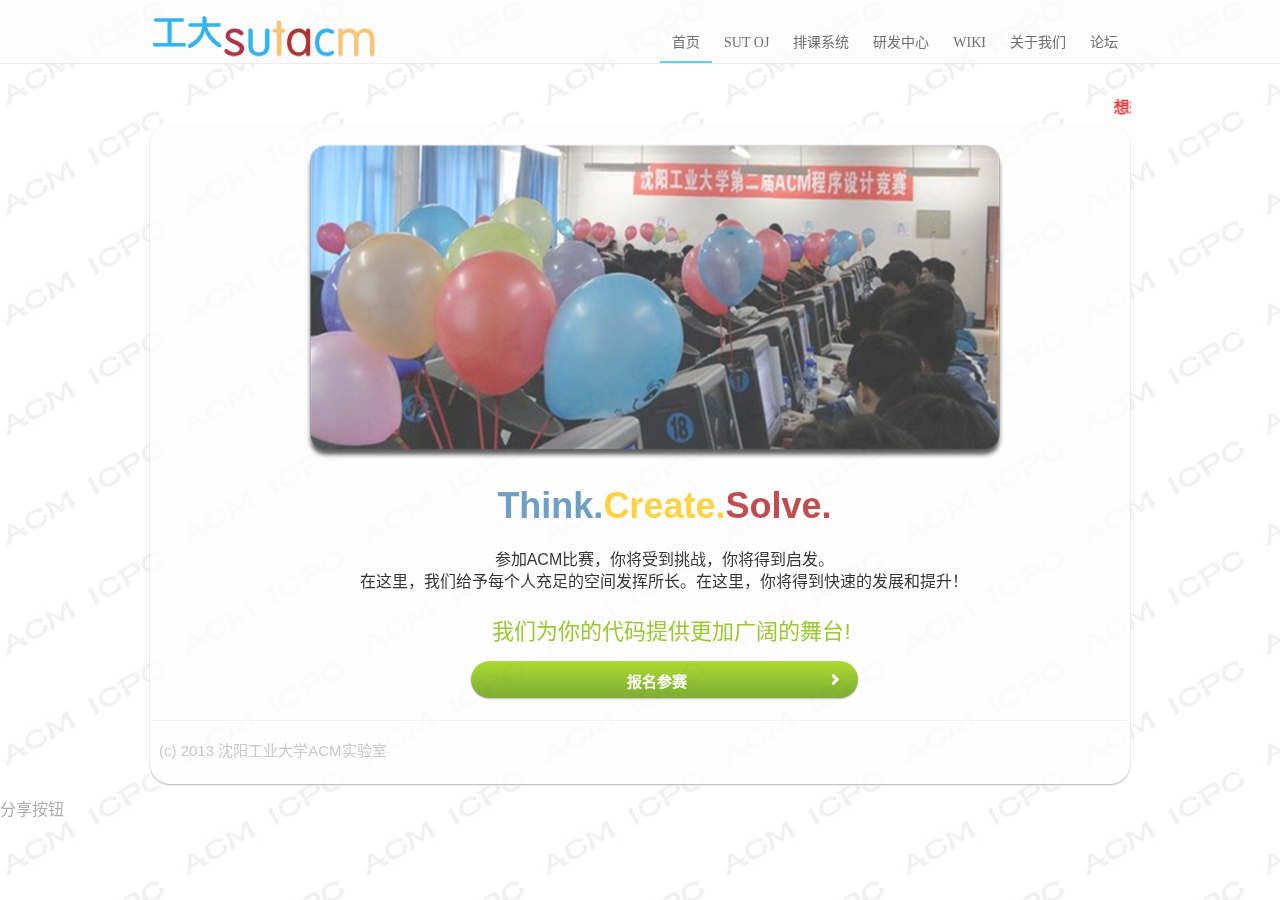
<file: index.html>
<!DOCTYPE html PUBLIC "-//W3C//DTD XHTML 1.0 Transitional//EN" "http://www.w3.org/TR/xhtml1/DTD/xhtml1-transitional.dtd">
<html xmlns="http://www.w3.org/1999/xhtml">

<head>
<meta http-equiv="Content-Language" content="zh-cn" />
<meta http-equiv="Content-Type" content="text/html; charset=utf-8" />
<title>沈阳工业大学ACM</title>
<meta http-equiv="Content-Style-Type" content="text/css" />
<link href="home/css/style.css" rel="stylesheet" type="text/css" />
<link href="home/css/layout.css" rel="stylesheet" type="text/css" />
<script src="home/js/jquery-1.4.2.min.js" type="text/javascript"></script>
<script src="home/js/fade.js" type="text/javascript"></script>
<script src="home/js/maxheight.js" type="text/javascript"></script> <!--对可拓展滚动工具条的拓展-->
<script src="home/js/jquery.faded.js" type="text/javascript"></script><!--对图片展示区的渐变滚动设置-->
<script src="home/js/jcarousellite.js" type="text/javascript"></script><!--对可拓展滚动工具条的高度设置-->
<script src="home/js/script.js" type="text/javascript"></script> <!--对可拓展滚动工具条的滚动设置-->

<link rel="shortcut icon" type="image/x-icon" href="home/icon/SUT.ico"/>

<link rel="stylesheet" type="text/css" href="home/css/style.css" />
<link rel="stylesheet" type="text/css" href="home/css/jquery.jscrollpane.css" media="all" />
<link href="home/css/header.css" rel="stylesheet" charset="gb2312"/>

<link href="home/css/press.css" media="screen" rel="stylesheet" type="text/css"/>

<!--[if lt IE 7]>
   <link href="home/css/ie6.css" rel="stylesheet" type="text/css" /><!--对IE6进行兼容-->
<![endif]-->
<style type="text/css"></style>
</head>
<body id="page1" onload="new ElementMaxHeight()" style="background-image: url('home/images/background.jpg')">
<div class="head-warp_back">
</div>

<div id="main">
   <!-- HEADER -->
<div class="head-warp">
  <div class="head">
	<h1></h1>
    <div class="nav-box">
      <ul>
        <li class="cur"><a href="#">首页</a></li>
        <li><a href="#">SUT OJ</a></li>
        <li><a href="paike/index.php" target="_blank">排课系统</a></li>
        <li><a href="home/acm_lab.html">研发中心</a></li>
        <li><a href="#">WIKI</a></li>
        <li><a href="home/about.html">关于我们</a></li>
        <li><a href="#">论坛</a></li>
      </ul>
      <div class="nav-line"></div>
    </div>
  </div>
</div>           
         	<div class="login"><marquee scrollamount="2" width=100% scrolldelay="40" onmouseover="javascript:this.stop();" onmouseout="javascript:this.start();"><b style="margin-right:20px"><br/>
<a href="#" style="color:red">想想能不能做得更好</a><br/>
</b></marquee></div>


   <!-- CONTENT -->
   <div id="content">
   
   		    <div class="carousel-box">
         <div class="box">
            <div class="border-right">
               <div class="border-left">
                  <div class="left-top-corner">
                     <div class="right-top-corner">
                        <div class="inner">
                                <div class="wrapper">
         <div id="faded">
            <div class="rap"><img src="home/images/slide1.png" alt="" /><img src="home/images/slide2.png" alt="" /><img src="home/images/slide3.png" alt="" /></div>
            </div>
         <div class="slogan">
            <h2><span><a id="blue">Think.</a><a id="orange">Create.</a><a id="red">Solve.</a></span></h2><br/><br/><br/>
            <p>参加ACM比赛，你将受到挑战，你将得到启发。<br/>在这里，我们给予每个人充足的空间发挥所长。在这里，你将得到快速的发展和提升！</p>
            <h2><strong>我们为你的代码提供更加广阔的舞台!</strong></h2><br/>
            <div class="wrapper"><a href="#" class="link1"><em><b>报名参赛</b></em></a><br/></div>
         </div>

                          
                        </div>
                     </div>
                  </div>
               </div>
            </div>
               <div id="footer">
      <p><br/>(c) 2013 沈阳工业大学ACM实验室</p>
   </div>

            <div class="border-bot">

               <div class="left-bot-corner">
                  <div class="right-bot-corner">
                  </div>
               </div>
            </div>
         </div>
      </div>
   </div>
   <!-- FOOTER -->

</div>
</div>

<script type="text/javascript" src="home/js/jquery.classm.js"></script>
<script type="text/javascript">
$(function(){
	$.classM({	
		/*
		自定义
		content 里面插入的内容，直接写HTML 例:content:"<div>要显示的内容</div>"
		width 背景的宽 例：width:200
		height 背景的高 例：height:200
		background 背景的路径	 例：background:"1.gif"
		time 鼠标按下的时长 例：200
		animateTime 显示与隐藏时的动画效果 例：200
		*/		
	});
}) 
</script>

<script src="home/js/main.js"></script>
<a class="bshareDiv" href="#">分享按钮</a><script type="text/javascript" charset="utf-8" src="http://static.bshare.cn/b/button.js#uuid=739bc894-c2e6-408f-98cb-861c46e77772&amp;style=5&amp;fs=4&amp;bgcolor=LightBlue"></script>

</body>

</html>
</file>
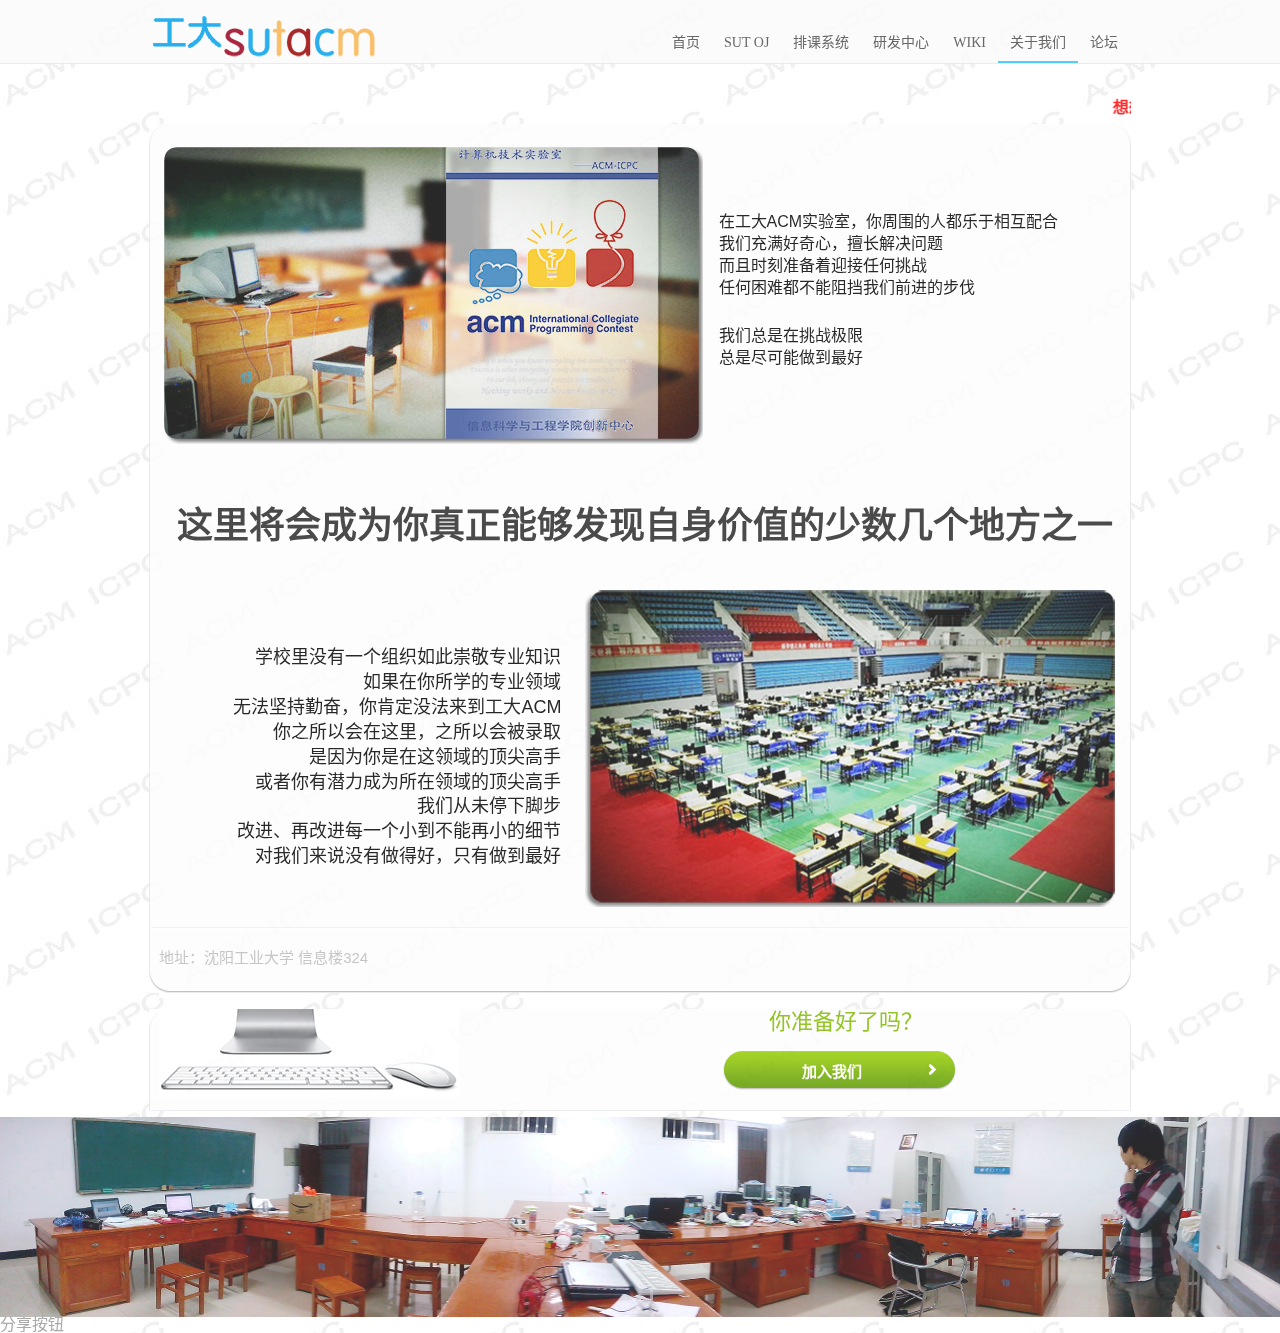
<file: home/about.html>
<!DOCTYPE html PUBLIC "-//W3C//DTD XHTML 1.0 Transitional//EN" "http://www.w3.org/TR/xhtml1/DTD/xhtml1-transitional.dtd">
<html xmlns="http://www.w3.org/1999/xhtml">

<head>
<meta http-equiv="Content-Language" content="zh-cn" />
<meta http-equiv="Content-Type" content="text/html; charset=utf-8" />
<title>沈阳工业大学ACM</title>
<meta http-equiv="Content-Style-Type" content="text/css" />
<link href="css/style.css" rel="stylesheet" type="text/css" />
<link href="css/layout.css" rel="stylesheet" type="text/css" />
<script src="js/jquery-1.4.2.min.js" type="text/javascript"></script>
<script src="js/maxheight.js" type="text/javascript"></script> <!--对可拓展滚动工具条的拓展-->
<script type="text/javascript" src="js/fade.js"></script>
<script src="js/jquery.faded.js" type="text/javascript"></script><!--对图片展示区的渐变滚动设置-->
<script src="js/jcarousellite.js" type="text/javascript"></script><!--对可拓展滚动工具条的高度设置-->
<script src="js/script.js" type="text/javascript"></script> <!--对可拓展滚动工具条的滚动设置-->
<link rel="shortcut icon" type="image/x-icon" href="home/icon/SUT.ico"/>

<link rel="stylesheet" type="text/css" href="css/scrollstyle.css" />
<link rel="stylesheet" type="text/css" href="css/jquery.jscrollpane.css" media="all" />
 
<link href="css/header.css" rel="stylesheet" charset="gb2312"/>

<link href="css/press.css" media="screen" rel="stylesheet" type="text/css"/>

<!--[if lt IE 7]>
   <link href="css/ie6.css" rel="stylesheet" type="text/css" /><!--对IE6进行兼容-->
<![endif]-->
<style type="text/css"></style>
</head>
<body id="page1" onload="new ElementMaxHeight()" style="background-image: url('images/background.jpg')">
<div class="head-warp_back">
</div>

<div id="main">
   <!-- HEADER -->
<div class="head-warp">
  <div class="head">
	<h1></h1>
    <div class="nav-box">
      <ul>
        <li><a href="../index.html">首页</a></li>
        <li><a href="#">SUT OJ</a></li>
        <li><a href="../paike/index.php" target="_blank">排课系统</a></li>
        <li><a href="acm_lab.html">研发中心</a></li>
        <li><a href="#">WIKI</a></li>
        <li class="cur"><a href="#">关于我们</a></li>
        <li><a href="#">论坛</a></li>
      </ul>
      <div class="nav-line"></div>
    </div>
  </div>
</div>           
         	<div class="login"><marquee scrollamount="2" width=100% scrolldelay="40" onmouseover="javascript:this.stop();" onmouseout="javascript:this.start();"><b style="margin-right:20px"><br/>
<a href="#" style="color:red">想想能不能做得更好</a><br/>
</b></marquee></div>
   <!-- CONTENT -->
   <div id="content">
   
   		    <div class="carousel-box">
         <div class="box">
            <div class="border-right">
               <div class="border-left">
                  <div class="left-top-corner">
                     <div class="right-top-corner">
                        <div class="inner">
        <div class="wrapper">
        		<div id="bar1">
			<div id="img1">
            <p>
			<img alt="" src="images/20120227syscl.png"/><br/></p>
			</div>
			<div class="text1">
			<p>在工大ACM实验室，你周围的人都乐于相互配合<br/>我们充满好奇心，擅长解决问题<br/>而且时刻准备着迎接任何挑战<br/>任何困难都不能阻挡我们前进的步伐</p>
			<p>我们总是在挑战极限<br/>总是尽可能做到最好</p>
			</div>
			</div>
			
			         <div class="slogan2">
            <h2><span>这里将会成为你真正能够发现自身价值的少数几个地方之一</span></h2><br/><br/><br/>
			</div>
			
			<div id="bar2">
			<div id="img2">
            <p>
			<img alt="" src="images/20120501yzqyqs_3.png"/><br/></p>
			</div>
			<div class="text2">
			<p>学校里没有一个组织如此崇敬专业知识<br/>如果在你所学的专业领域<br/>无法坚持勤奋，你肯定没法来到工大ACM<br/>你之所以会在这里，之所以会被录取<br/>是因为你是在这领域的顶尖高手<br/>
		或者你有潜力成为所在领域的顶尖高手<br/>我们从未停下脚步<br/>改进、再改进每一个小到不能再小的细节<br/>对我们来说没有做得好，只有做到最好<br/>
<br/></p>
			</div>
			</div>
			
         </div>

                          
                        </div>
                     </div>
                  </div>
               </div>
            </div>

            <div class="border-bot">
               <div id="footer">
      <p><br/> 地址：沈阳工业大学 信息楼324</p>
   </div>

               <div class="left-bot-corner">
                  <div class="right-bot-corner">
                  </div>
               </div>
            </div>
         </div>
      </div>
   </div>
      		    <div class="carousel-box">
         <div class="box">
            <div class="border-right">
               <div class="border-left">
                  <div class="left-top-corner">
                     <div class="right-top-corner">
                        <div class="inner">
                                <div class="wrapper">
			<img  id="computer" alt="" src="images/photo_index_keyboard_300.jpg"/>
                                
         <div class="slogan3">
            <h2><strong>你准备好了吗？</strong></h2><br/>
            <div class="wrapper1"><a href="#" class="link1"><em><b>加入我们</b></em></a><br/></div>
         </div>

                          
                     </div>
                  </div>
               </div>
            </div>

            <div class="border-bot2">

               <div class="left-bot-corner">
                  <div class="right-bot-corner">
                  </div>
               </div>
            </div>
         </div>
      </div>
   </div>
   <!-- FOOTER -->
   </div>

</div>

<div id="dimg">
    			<img alt="" src="images/PANO_20130829_183718386.jpg"/><br/>

</div>
<script type="text/javascript" src="js/jquery.classm2.js"></script>
<script type="text/javascript">
$(function(){
	$.classM({	
		/*
		自定义
		content 里面插入的内容，直接写HTML 例:content:"<div>要显示的内容</div>"
		width 背景的宽 例：width:200
		height 背景的高 例：height:200
		background 背景的路径	 例：background:"1.gif"
		time 鼠标按下的时长 例：200
		animateTime 显示与隐藏时的动画效果 例：200
		*/		
	});
}) 
</script>

<script src="js/main.js"></script>
<a class="bshareDiv" href="#">分享按钮</a><script type="text/javascript" charset="utf-8" src="http://static.bshare.cn/b/button.js#uuid=739bc894-c2e6-408f-98cb-861c46e77772&amp;style=5&amp;fs=4&amp;bgcolor=LightBlue"></script>

</body>

</html>
</file>
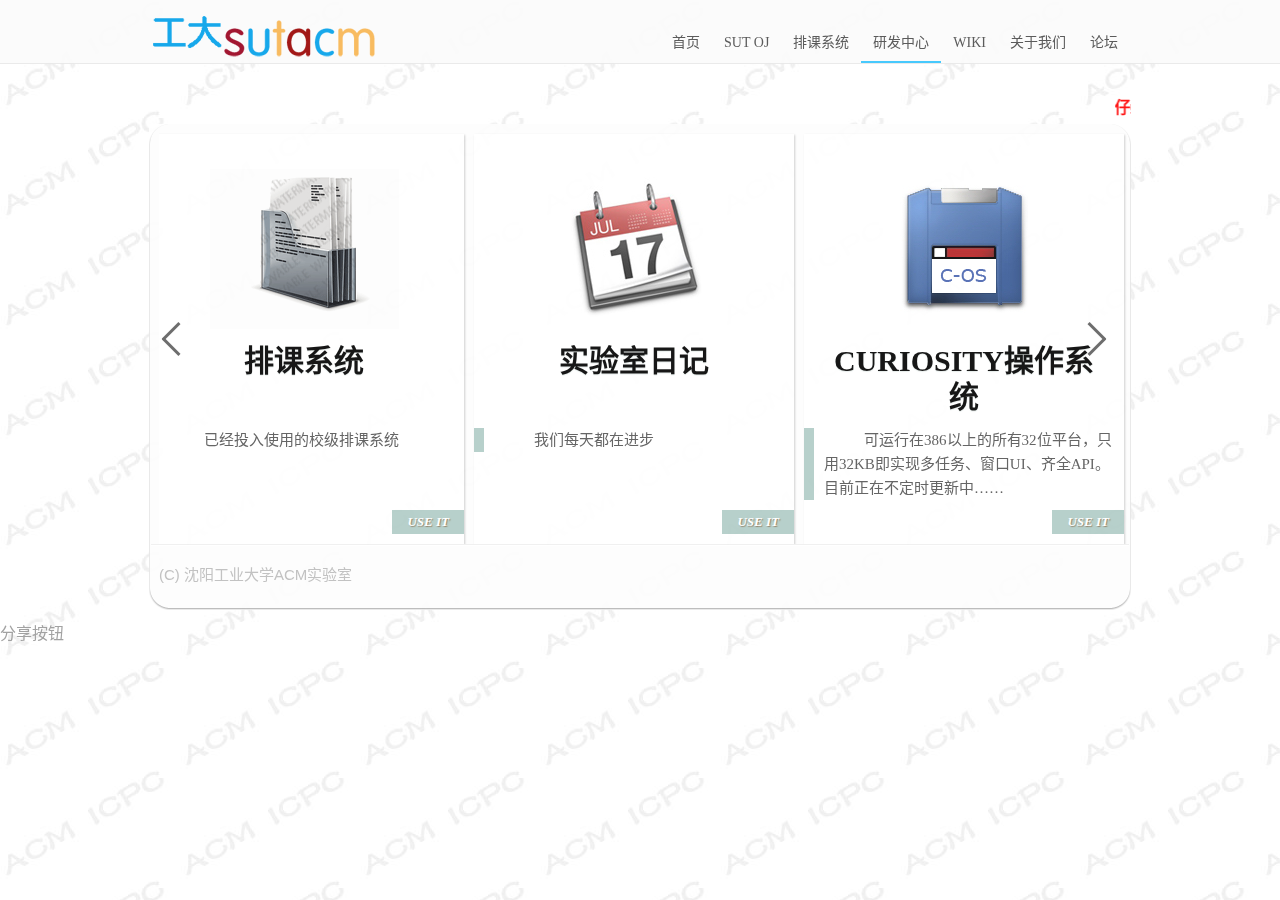
<file: home/acm_lab.html>
<!DOCTYPE html PUBLIC "-//W3C//DTD XHTML 1.0 Transitional//EN" "http://www.w3.org/TR/xhtml1/DTD/xhtml1-transitional.dtd">
<html xmlns="http://www.w3.org/1999/xhtml">

<head>
<meta http-equiv="Content-Language" content="zh-cn" />
<meta http-equiv="Content-Type" content="text/html; charset=utf-8" />
<title>沈阳工业大学ACM</title>
<meta http-equiv="Content-Style-Type" content="text/css" />
<link href="css/style.css" rel="stylesheet" type="text/css" />
<link href="css/layout.css" rel="stylesheet" type="text/css" />
<script src="js/jquery-1.4.2.min.js" type="text/javascript"></script>
<script type="text/javascript" src="js/fade.js"></script>
<script src="js/maxheight.js" type="text/javascript"></script> <!--对可拓展滚动工具条的拓展-->
<script src="js/jquery.faded.js" type="text/javascript"></script><!--对图片展示区的渐变滚动设置-->
<script src="js/jcarousellite.js" type="text/javascript"></script><!--对可拓展滚动工具条的高度设置-->
<script src="js/script.js" type="text/javascript"></script> <!--对可拓展滚动工具条的滚动设置-->
<link rel="shortcut icon" type="image/x-icon" href="home/icon/SUT.ico"/>

<link rel="stylesheet" type="text/css" href="css/scrollstyle.css" />
<link rel="stylesheet" type="text/css" href="css/jquery.jscrollpane.css" media="all" />
 
<link href="css/header.css" rel="stylesheet" charset="gb2312"/>

<link href="css/press.css" media="screen" rel="stylesheet" type="text/css"/>

<!--[if lt IE 7]>
   <link href="css/ie6.css" rel="stylesheet" type="text/css" /><!--对IE6进行兼容-->
<![endif]-->
<style type="text/css"></style>
</head>
<body id="page1" onload="new ElementMaxHeight()" style="background-image: url('images/background.jpg')">
<div class="head-warp_back">
</div>

<div id="main">
   <!-- HEADER -->
<div class="head-warp">
  <div class="head">
	<h1></h1>
    <div class="nav-box">
      <ul>
        <li><a href="../index.html">首页</a></li>
        <li><a href="#">SUT OJ</a></li>
        <li><a href="../paike/index.php" target="_blank">排课系统</a></li>
        <li class="cur"><a href="#">研发中心</a></li>
        <li><a href="#">WIKI</a></li>
        <li><a href="about.html">关于我们</a></li>
        <li><a href="#">论坛</a></li>
      </ul>
      <div class="nav-line"></div>
    </div>
  </div>
</div>           
         	<div class="login"><marquee scrollamount="2" width=100% scrolldelay="40" onmouseover="javascript:this.stop();" onmouseout="javascript:this.start();"><b style="margin-right:20px"><br/>
<a href="#" style="color:red">仔细想想能不能做得更好</a><br/>
</b></marquee></div>
   <!-- CONTENT -->
   <div id="content">
   
   		    <div class="carousel-box">
         <div class="box">
            <div class="border-right">
               <div class="border-left">
                  <div class="left-top-corner">
                     <div class="right-top-corner">
                        <div class="inner">
 				       <div class="wrapper">
 				       		<div class="container">
			<div id="ca-container" class="ca-container">
				<div class="ca-wrapper">
					<div class="ca-item ca-item-1">
						<div class="ca-item-main">
							<div class="ca-icon"></div>
							<h3>排课系统</h3>
							<h4>
								<span class="ca-quote"></span>
								<span>已经投入使用的校级排课系统</span>
							</h4>
								<a href="../paike/index.php" target="_blank" class="more">USE IT</a>
						</div>
					</div>
					<div class="ca-item ca-item-2">
						<div class="ca-item-main">
							<div class="ca-icon"></div>
							<h3>实验室日记</h3>
							<h4>
								<span class="ca-quote"></span>
								<span>我们每天都在进步</span>
							</h4>
								<a href="#" class="more">USE IT</a>
						</div>
					</div>
					<div class="ca-item ca-item-3">
						<div class="ca-item-main">
							<div class="ca-icon"></div>
							<h3>curiOSity操作系统</h3>
							<h4>
								<span class="ca-quote"></span>
								<span>可运行在386以上的所有32位平台，只用32KB即实现多任务、窗口UI、齐全API。目前正在不定时更新中……</span>
							</h4>
								<a href="#" class="more">USE IT</a>
						</div>
					</div>
					<div class="ca-item ca-item-4">
						<div class="ca-item-main">
							<div class="ca-icon"></div>
							<h3>ACM Cloud</h3>
							<h4>
								<span class="ca-quote"></span>
								<span>最安全的ACM校赛防范灾难性突发事件解决方案</span>
							</h4>
								<a href="http://sutacmlab.sinaapp.com/" target="_blank" class="more">USE IT</a>
						</div>
					</div>
				</div>
			</div>
		</div>

                 	   </div>
                  </div>
               </div>
            </div>

            <div class="border-bot">
               <div id="footer">
      <p><br/> (C) 沈阳工业大学ACM实验室</p>
   </div>

               <div class="left-bot-corner">
                  <div class="right-bot-corner">
                  </div>
               </div>
            </div>
         </div>
      </div>
   </div>
   </div>
   </div>
   </div>
		<script type="text/javascript" src="js/jquery.easing.1.3.js"></script>
		<!-- the jScrollPane script -->
		<script type="text/javascript" src="js/jquery.mousewheel.js"></script>
		<script type="text/javascript" src="js/jquery.contentcarousel.js"></script>
		<script type="text/javascript">
			$('#ca-container').contentcarousel();
		</script>
		<script type="text/javascript" src="js/jquery.classm2.js"></script>
<script type="text/javascript">
$(function(){
	$.classM({	
		/*
		自定义
		content 里面插入的内容，直接写HTML 例:content:"<div>要显示的内容</div>"
		width 背景的宽 例：width:200
		height 背景的高 例：height:200
		background 背景的路径	 例：background:"1.gif"
		time 鼠标按下的时长 例：200
		animateTime 显示与隐藏时的动画效果 例：200
		*/		
	});
}) 
</script>

<script src="js/main.js"></script>
<a class="bshareDiv" href="#">分享按钮</a><script type="text/javascript" charset="utf-8" src="http://static.bshare.cn/b/button.js#uuid=739bc894-c2e6-408f-98cb-861c46e77772&amp;style=5&amp;fs=4&amp;bgcolor=LightBlue"></script>

</body>

</html>
</file>
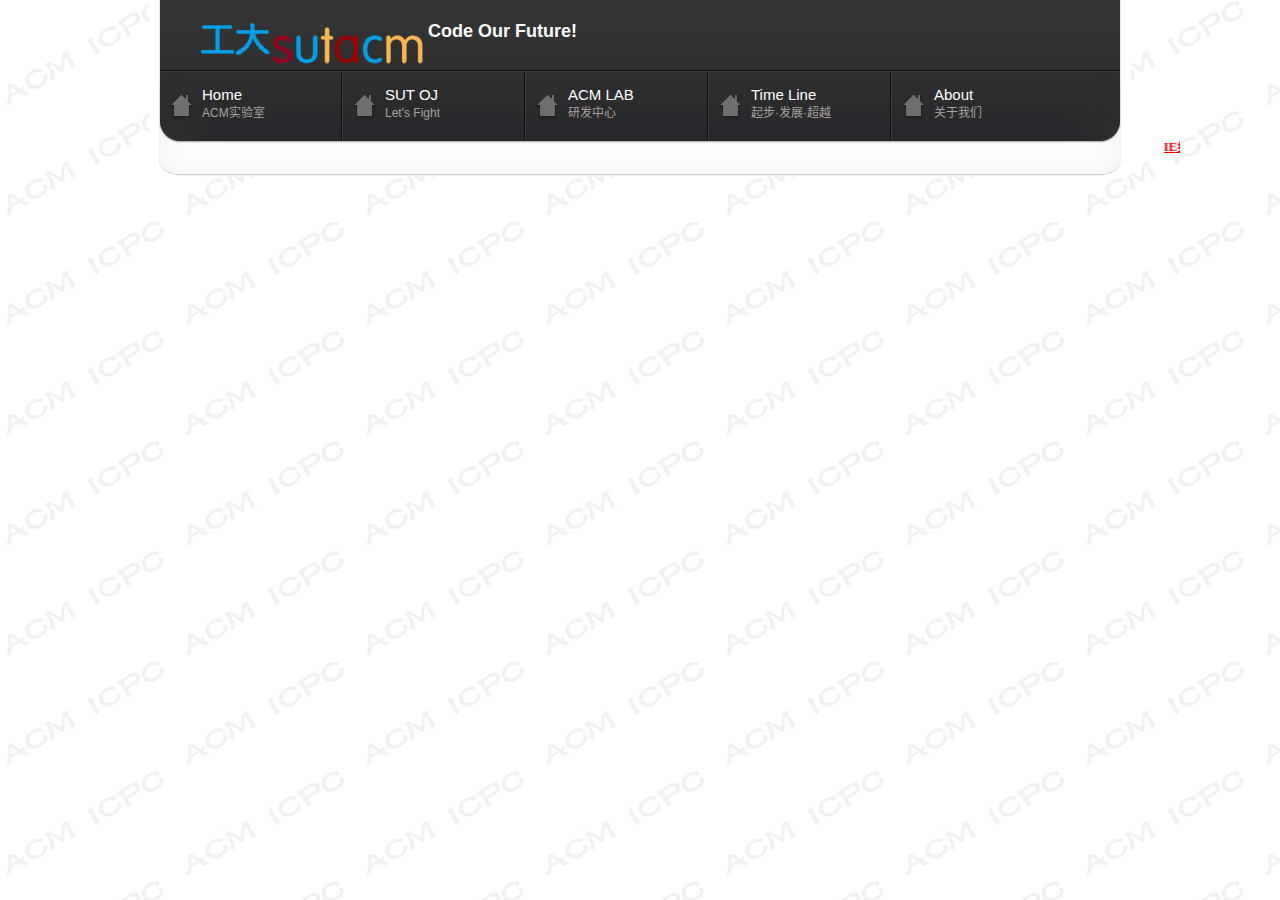
<file: home/test.html>
<!DOCTYPE html PUBLIC "-//W3C//DTD XHTML 1.0 Transitional//EN" "http://www.w3.org/TR/xhtml1/DTD/xhtml1-transitional.dtd">
<html xmlns="http://www.w3.org/1999/xhtml">

<head>
<meta http-equiv="Content-Language" content="zh-cn" />
<meta http-equiv="Content-Type" content="text/html; charset=utf-8" />
<title>沈阳工asdfasdf业大学ACM</title>
<meta http-equiv="Content-Style-Type" content="text/css" />
<link href="style.css" rel="stylesheet" type="text/css" />
<link href="layout.css" rel="stylesheet" type="text/css" />
<script src="js/jquery-1.4.2.min.js" type="text/javascript"></script>
<script src="js/maxheight.js" type="text/javascript"></script> <!--对可拓展滚动工具条的拓展-->
<script src="js/jquery.faded.js" type="text/javascript"></script><!--对图片展示区的渐变滚动设置-->
<script src="js/jcarousellite.js" type="text/javascript"></script><!--对可拓展滚动工具条的高度设置-->
<script src="js/script.js" type="text/javascript"></script> <!--对可拓展滚动工具条的滚动设置-->

<link rel="stylesheet" type="text/css" href="css/style.css" />
<link rel="stylesheet" type="text/css" href="css/jquery.jscrollpane.css" media="all" />
 
<!--[if lt IE 7]>
   <link href="ie6.css" rel="stylesheet" type="text/css" /><!--对IE6进行兼容-->
<![endif]-->
<style type="text/css"></style>
</head>
<body id="page1" onload="new ElementMaxHeight()" style="background-image: url('images/background.jpg')">
<div id="main">
   <!-- HEADER -->
   <div id="header">
      <div class="left">
         <div class="right">
            <div class="row-1 wrapper">
               <h1><a href="index.html"><img src="images/logo.png" /> Code Our Future!</a></h1>
            </div>
            <div class="row-2">
               <ul class="wrapper">
                  <li class="m1"><a href="#">Home<span>ACM实验室</span></a></li>
                  <li class="m2"><a href="#">SUT OJ<span>Let's Fight</span></a></li>
                  <li class="m3"><a href="#">ACM LAB<span>研发中心</span></a></li>
                  <li class="m4"><a href="#">Time Line<span>起步·发展·超越</span></a></li>
                  <li class="m5 last"><a href="#">About<span>关于我们</span></a></li>

               </ul>
            </div>
         	<div class="login"><marquee scrollamount="2" width=100% scrolldelay="40" onmouseover="javascript:this.stop();" onmouseout="javascript:this.start();"><b style="margin-right:20px"><br/>
<a href="#" style="color:red">IE绝对是开发者的噩梦……</a><br/>
</b></marquee></div>
         </div>
      </div>
   </div>
   <!-- CONTENT -->
   <div id="content">
   
   <!-- FOOTER -->

</div>
</div>

</body>

</html>
</file>
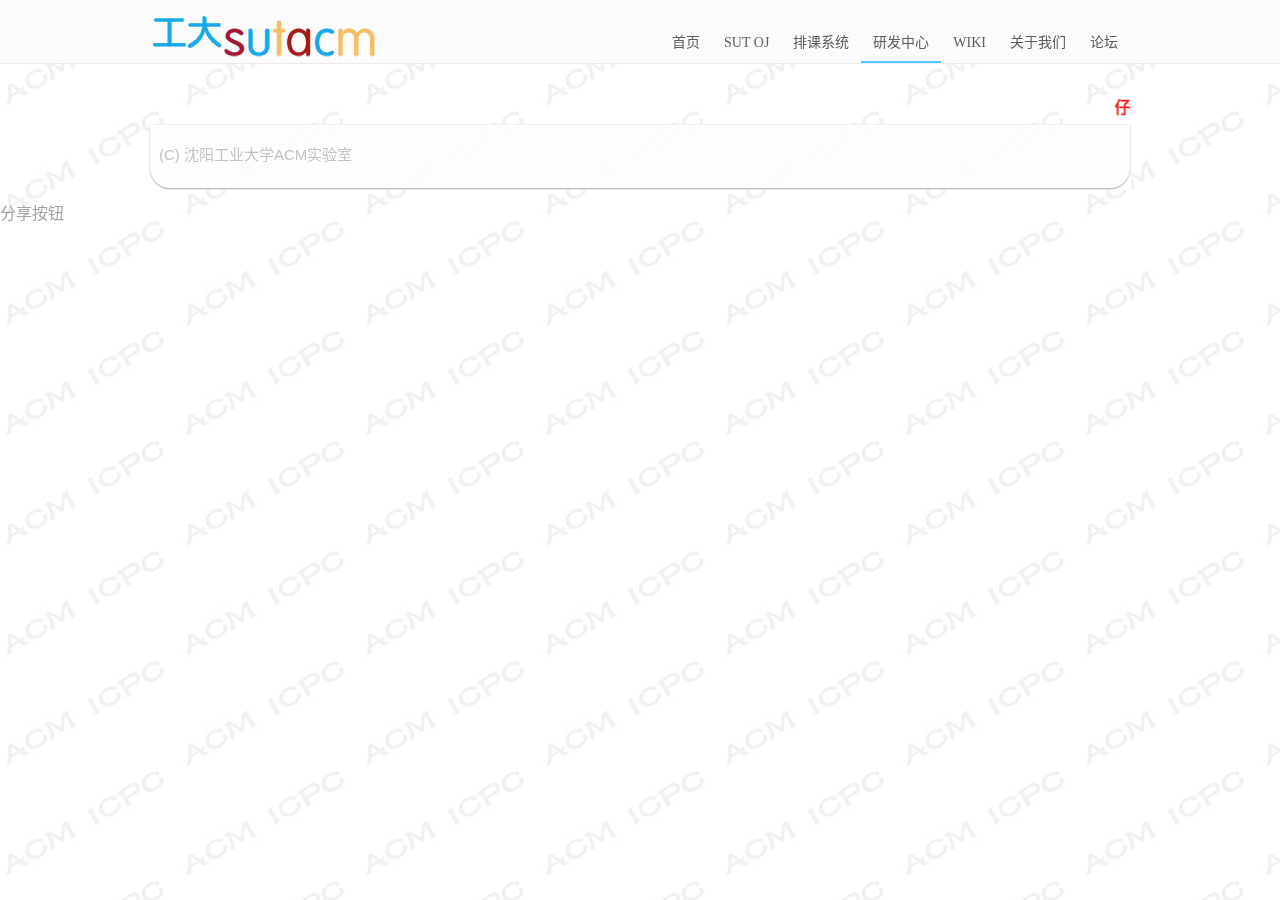
<file: home/模板.html>
<!DOCTYPE html PUBLIC "-//W3C//DTD XHTML 1.0 Transitional//EN" "http://www.w3.org/TR/xhtml1/DTD/xhtml1-transitional.dtd">
<html xmlns="http://www.w3.org/1999/xhtml">

<head>
<meta http-equiv="Content-Language" content="zh-cn" />
<meta http-equiv="Content-Type" content="text/html; charset=utf-8" />
<title>沈阳工业大学ACM</title>
<meta http-equiv="Content-Style-Type" content="text/css" />
<link href="css/style.css" rel="stylesheet" type="text/css" />
<link href="css/layout.css" rel="stylesheet" type="text/css" />
<script src="js/jquery-1.4.2.min.js" type="text/javascript"></script>
<script type="text/javascript" src="js/fade.js"></script>
<script src="js/maxheight.js" type="text/javascript"></script> <!--对可拓展滚动工具条的拓展-->
<script src="js/jquery.faded.js" type="text/javascript"></script><!--对图片展示区的渐变滚动设置-->
<script src="js/jcarousellite.js" type="text/javascript"></script><!--对可拓展滚动工具条的高度设置-->
<script src="js/script.js" type="text/javascript"></script> <!--对可拓展滚动工具条的滚动设置-->

<link rel="stylesheet" type="text/css" href="css/scrollstyle.css" />
<link rel="stylesheet" type="text/css" href="css/jquery.jscrollpane.css" media="all" />
 
<link href="css/header.css" rel="stylesheet" charset="gb2312"/>

<link href="css/press.css" media="screen" rel="stylesheet" type="text/css"/>

<!--[if lt IE 7]>
   <link href="css/ie6.css" rel="stylesheet" type="text/css" /><!--对IE6进行兼容-->
<![endif]-->
<style type="text/css"></style>
</head>
<body id="page1" onload="new ElementMaxHeight()" style="background-image: url('images/background.jpg')">
<div class="head-warp_back">
</div>

<div id="main">
   <!-- HEADER -->
<div class="head-warp">
  <div class="head">
	<h1></h1>
    <div class="nav-box">
      <ul>
        <li><a href="../index.html">首页</a></li>
        <li><a href="#">SUT OJ</a></li>
        <li><a href="../paike/index.php" target="_blank">排课系统</a></li>
        <li class="cur"><a href="#">研发中心</a></li>
        <li><a href="#">WIKI</a></li>
        <li><a href="about.html">关于我们</a></li>
        <li><a href="#">论坛</a></li>
      </ul>
      <div class="nav-line"></div>
    </div>
  </div>
</div>           
         	<div class="login"><marquee scrollamount="2" width=100% scrolldelay="40" onmouseover="javascript:this.stop();" onmouseout="javascript:this.start();"><b style="margin-right:20px"><br/>
<a href="#" style="color:red">仔细想想能不能做得更好</a><br/>
</b></marquee></div>
   <!-- CONTENT -->
   <div id="content">
   
   		    <div class="carousel-box">
         <div class="box">
            <div class="border-right">
               <div class="border-left">
                  <div class="left-top-corner">
                     <div class="right-top-corner">
                        <div class="inner">
 				       <div class="wrapper">
 				       		<div class="container">
 				       		
 				       		
 				       		<!-- 此处插入正文 -->
 				       		
 				       		
							</div>

                 	   </div>
                  </div>
               </div>
            </div>

            <div class="border-bot">
               <div id="footer">
      <p><br/> (C) 沈阳工业大学ACM实验室</p>
   </div>

               <div class="left-bot-corner">
                  <div class="right-bot-corner">
                  </div>
               </div>
            </div>
         </div>
      </div>
   </div>
   </div>
   </div>
   </div>
		<script type="text/javascript" src="js/jquery.easing.1.3.js"></script>
		<!-- the jScrollPane script -->
		<script type="text/javascript" src="js/jquery.mousewheel.js"></script>
		<script type="text/javascript" src="js/jquery.contentcarousel.js"></script>
		<script type="text/javascript">
			$('#ca-container').contentcarousel();
		</script>
		<script type="text/javascript" src="js/jquery.classm2.js"></script>
<script type="text/javascript">
$(function(){
	$.classM({	
		/*
		自定义
		content 里面插入的内容，直接写HTML 例:content:"<div>要显示的内容</div>"
		width 背景的宽 例：width:200
		height 背景的高 例：height:200
		background 背景的路径	 例：background:"1.gif"
		time 鼠标按下的时长 例：200
		animateTime 显示与隐藏时的动画效果 例：200
		*/		
	});
}) 
</script>

<script src="js/main.js"></script>
<a class="bshareDiv" href="#">分享按钮</a><script type="text/javascript" charset="utf-8" src="http://static.bshare.cn/b/button.js#uuid=739bc894-c2e6-408f-98cb-861c46e77772&amp;style=5&amp;fs=4&amp;bgcolor=LightBlue"></script>

</body>

</html>
</file>
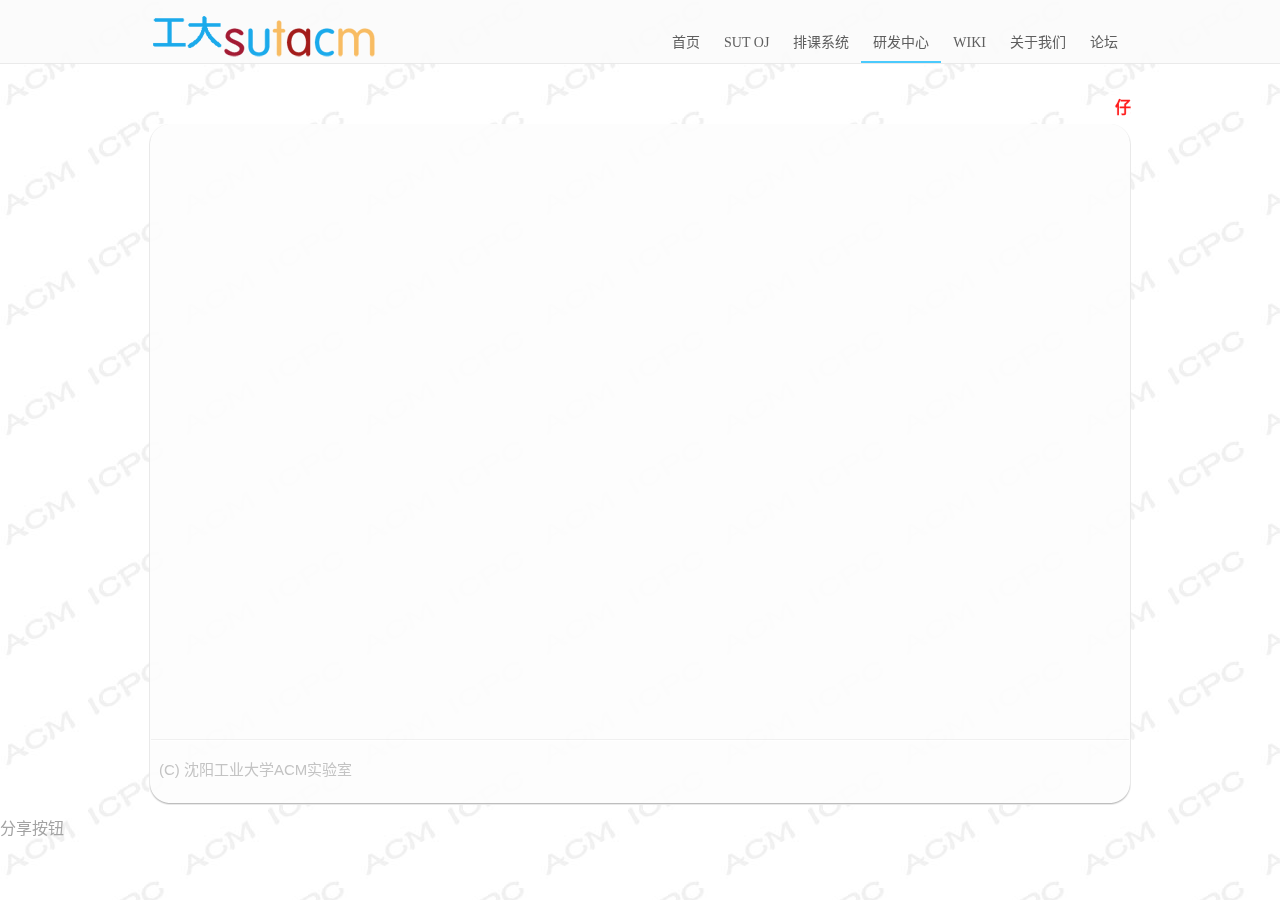
<file: home/acm_lab/calendar.html>
<!DOCTYPE html PUBLIC "-//W3C//DTD XHTML 1.0 Transitional//EN" "http://www.w3.org/TR/xhtml1/DTD/xhtml1-transitional.dtd">
<html xmlns="http://www.w3.org/1999/xhtml">

<head>
<meta http-equiv="Content-Language" content="zh-cn" />
<meta http-equiv="Content-Type" content="text/html; charset=utf-8" />
<title>沈阳工业大学ACM</title>
<meta http-equiv="Content-Style-Type" content="text/css" />
<link href="../css/style.css" rel="stylesheet" type="text/css" />
<link href="../css/layout.css" rel="stylesheet" type="text/css" />
<script src="../js/jquery-1.4.2.min.js" type="text/javascript"></script>
<script type="text/javascript" src="../js/fade.js"></script>
<script src="../js/maxheight.js" type="text/javascript"></script> <!--对可拓展滚动工具条的拓展-->
<script src="../js/jquery.faded.js" type="text/javascript"></script><!--对图片展示区的渐变滚动设置-->
<script src="../js/jcarousellite.js" type="text/javascript"></script><!--对可拓展滚动工具条的高度设置-->
<script src="../js/script.js" type="text/javascript"></script> <!--对可拓展滚动工具条的滚动设置-->
<link rel="shortcut icon" type="image/x-icon" href="home/icon/SUT.ico"/>

<link rel="stylesheet" type="text/css" href="../css/scrollstyle.css" />
<link rel="stylesheet" type="text/css" href="../css/jquery.jscrollpane.css" media="all" />
 
<link href="../css/header.css" rel="stylesheet" charset="gb2312"/>

<link href="../css/press.css" media="screen" rel="stylesheet" type="text/css"/>

<link href="calendar.css" media="screen" rel="stylesheet" type="text/css"/>
<!--[if lt IE 7]>
   <link href="../css/ie6.css" rel="stylesheet" type="text/css" /><!--对IE6进行兼容-->
<![endif]-->
<style type="text/css"></style>
</head>
<body id="page1" onload="new ElementMaxHeight()" style="background-image: url('../images/background.jpg')">
<div class="head-warp_back">
</div>

<div id="main">
   <!-- HEADER -->
<div class="head-warp">
  <div class="head">
	<h1></h1>
    <div class="nav-box">
      <ul>
        <li><a href="../../index.html">首页</a></li>
        <li><a href="#">SUT OJ</a></li>
        <li><a href="../../paike/index.php" target="_blank">排课系统</a></li>
        <li class="cur"><a href="../acm_lab.html">研发中心</a></li>
        <li><a href="#">WIKI</a></li>
        <li><a href="../about.html">关于我们</a></li>
        <li><a href="#">论坛</a></li>
      </ul>
      <div class="nav-line"></div>
    </div>
  </div>
</div>           
         	<div class="login"><marquee scrollamount="2" width=100% scrolldelay="40" onmouseover="javascript:this.stop();" onmouseout="javascript:this.start();"><b style="margin-right:20px"><br/>
<a href="#" style="color:red">仔细想想能不能做得更好</a><br/>
</b></marquee></div>
   <!-- CONTENT -->
   <div id="content">
   
   		    <div class="carousel-box">
         <div class="box">
            <div class="border-right">
               <div class="border-left">
                  <div class="left-top-corner">
                     <div class="right-top-corner">
                        <div class="inner">
 				       <div class="wrapper">
 				       		<div class="container">

							<iframe src="https://www.google.com/calendar/embed?src=9c8gf535qeiiqamn27ruj64g9g%40group.calendar.google.com&ctz=Asia/Chongqing" style="border: 0" width="960" height="600" frameborder="0" scrolling="no"></iframe>
							</div>
                 	   </div>
                  </div>
               </div>
            </div>

            <div class="border-bot">
               <div id="footer">
      <p><br/> (C) 沈阳工业大学ACM实验室</p>
   </div>

               <div class="left-bot-corner">
                  <div class="right-bot-corner">
                  </div>
               </div>
            </div>
         </div>
      </div>
   </div>
   </div>
   </div>
   </div>
		<script type="text/javascript" src="../js/jquery.easing.1.3.js"></script>
		<!-- the jScrollPane script -->
		<script type="text/javascript" src="../js/jquery.mousewheel.js"></script>
		<script type="text/javascript" src="../js/jquery.contentcarousel.js"></script>
		<script type="text/javascript">
			$('#ca-container').contentcarousel();
		</script>
		<script type="text/javascript" src="press.js"></script>
<script type="text/javascript">
$(function(){
	$.classM({	
		/*
		自定义
		content 里面插入的内容，直接写HTML 例:content:"<div>要显示的内容</div>"
		width 背景的宽 例：width:200
		height 背景的高 例：height:200
		background 背景的路径	 例：background:"1.gif"
		time 鼠标按下的时长 例：200
		animateTime 显示与隐藏时的动画效果 例：200
		*/		
	});
}) 
</script>

<script src="../js/main.js"></script>
<a class="bshareDiv" href="#">分享按钮</a><script type="text/javascript" charset="utf-8" src="http://static.bshare.cn/b/button.js#uuid=739bc894-c2e6-408f-98cb-861c46e77772&amp;style=5&amp;fs=4&amp;bgcolor=LightBlue"></script>

</body>

</html>
</file>
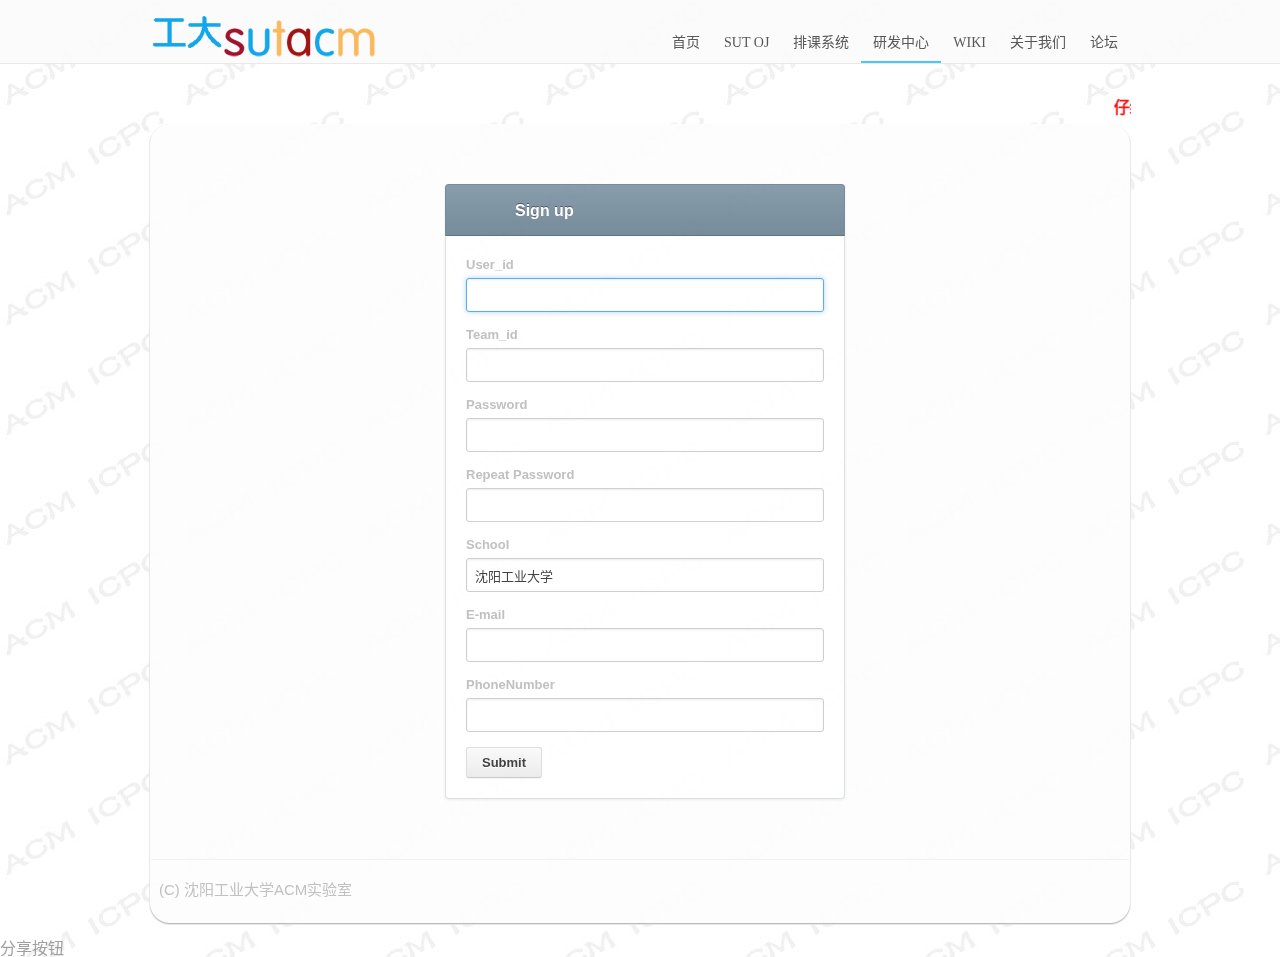
<file: home/sut_oj/register2.html>
<!DOCTYPE html PUBLIC "-//W3C//DTD XHTML 1.0 Transitional//EN" "http://www.w3.org/TR/xhtml1/DTD/xhtml1-transitional.dtd">
<html xmlns="http://www.w3.org/1999/xhtml">

<head>
<meta http-equiv="Content-Language" content="zh-cn" />
<meta http-equiv="Content-Type" content="text/html; charset=utf-8" />
<title>沈阳工业大学ACM</title>
<meta http-equiv="Content-Style-Type" content="text/css" />
<link href="../css/style.css" rel="stylesheet" type="text/css" />
<link href="../css/layout.css" rel="stylesheet" type="text/css" />
<script src="../js/jquery-1.4.2.min.js" type="text/javascript"></script>
<script type="text/javascript" src="../js/fade.js"></script>
<script src="../js/maxheight.js" type="text/javascript"></script> <!--对可拓展滚动工具条的拓展-->
<script src="../js/jquery.faded.js" type="text/javascript"></script><!--对图片展示区的渐变滚动设置-->
<script src="../js/jcarousellite.js" type="text/javascript"></script><!--对可拓展滚动工具条的高度设置-->
<script src="../js/script.js" type="text/javascript"></script> <!--对可拓展滚动工具条的滚动设置-->
<link rel="shortcut icon" type="image/x-icon" href="../acm_lab/home/icon/SUT.ico"/>

<link rel="stylesheet" type="text/css" href="../css/scrollstyle.css" />
<link rel="stylesheet" type="text/css" href="../css/jquery.jscrollpane.css" media="all" />
 
<link href="../css/header.css" rel="stylesheet" charset="gb2312"/>

<link href="../css/press.css" media="screen" rel="stylesheet" type="text/css"/>

    <link href="css/form.css" media="all" rel="stylesheet" type="text/css"/>
<!--[if lt IE 7]>
   <link href="../css/ie6.css" rel="stylesheet" type="text/css" /><!--对IE6进行兼容-->
<![endif]-->
<style type="text/css"></style>
</head>
<body id="page1" onload="new ElementMaxHeight()" style="background-image: url('../images/background.jpg')">
<div class="head-warp_back">
</div>

<div id="main">
   <!-- HEADER -->
<div class="head-warp">
  <div class="head">
	<h1></h1>
    <div class="nav-box">
      <ul>
        <li><a href="../../index.html">首页</a></li>
        <li><a href="#">SUT OJ</a></li>
        <li><a href="../../paike/index.php" target="_blank">排课系统</a></li>
        <li class="cur"><a href="../acm_lab.html">研发中心</a></li>
        <li><a href="#">WIKI</a></li>
        <li><a href="../about.html">关于我们</a></li>
        <li><a href="#">论坛</a></li>
      </ul>
      <div class="nav-line"></div>
    </div>
  </div>
</div>           
         	<div class="login"><marquee scrollamount="2" width=100% scrolldelay="40" onmouseover="javascript:this.stop();" onmouseout="javascript:this.start();"><b style="margin-right:20px"><br/>
<a href="#" style="color:red">仔细想想能不能做得更好</a><br/>
</b></marquee></div>
   <!-- CONTENT -->
   <div id="content">
   
   		    <div class="carousel-box">
         <div class="box">
            <div class="border-right">
               <div class="border-left">
                  <div class="left-top-corner">
                     <div class="right-top-corner">
                        <div class="inner">
 				       <div class="wrapper">
 				       		<div class="container">


<div class="auth-form" id="login">

    <form accept-charset="UTF-8" action="https://github.com/session" method="post"><div style="margin:0;padding:0;display:inline"><input name="authenticity_token" type="hidden" value="pZPnggMg6kbjg3gcckuvS7A9QWzKzfd11Fop1OLkugQ="/></div>      <div class="auth-form-header">
        <h1>Sign up</h1>
      </div>
      <div class="auth-form-body">
        <label for="login_field">
          User_id
        </label>
        <input autocapitalize="off" autofocus="autofocus" class="input-block" id="login_field" name="login" tabindex="1" type="text"/>
        
        <label for="login_field">
          Team_id
        </label>
        <input class="input-block" id="login_field" name="login" tabindex="2" type="text"/>

        <label for="password">
          Password
         </label>
        <input class="input-block" id="password" name="rptpassword" tabindex="3" type="password"/>
        
        
        <label for="password">
          Repeat Password
         </label>
        <input class="input-block" id="password" name="password" tabindex="4" type="password"/>
        
        <label for="login_field">
          School
         </label>
        <input class="input-block" id="login_field" name="school" tabindex="5" type="text" value="沈阳工业大学"/>

        
        <label for="login_field">
          E-mail
         </label>
        <input class="input-block" id="login_field" name="email" tabindex="6" type="text" />

        
        <label for="login_field">
          PhoneNumber
         </label>
        <input class="input-block" id="login_field" name="PhoneNumber" tabindex="7" type="text" />



                        <input class="button" tabindex="5" value="Submit" name="submit" type="submit"/>
      </div>
</form>
</div>



							</div>
                 	   </div>
                  </div>
               </div>
            </div>

            <div class="border-bot">
               <div id="footer">
      <p><br/> (C) 沈阳工业大学ACM实验室</p>
   </div>

               <div class="left-bot-corner">
                  <div class="right-bot-corner">
                  </div>
               </div>
            </div>
         </div>
      </div>
   </div>
   </div>
   </div>
   </div>
		<script type="text/javascript" src="../js/jquery.easing.1.3.js"></script>
		<!-- the jScrollPane script -->
		<script type="text/javascript" src="../js/jquery.mousewheel.js"></script>
		<script type="text/javascript" src="../js/jquery.contentcarousel.js"></script>
		<script type="text/javascript">
			$('#ca-container').contentcarousel();
		</script>
		<script type="text/javascript" src="../acm_lab/press.js"></script>
<script type="text/javascript">
$(function(){
	$.classM({	
		/*
		自定义
		content 里面插入的内容，直接写HTML 例:content:"<div>要显示的内容</div>"
		width 背景的宽 例：width:200
		height 背景的高 例：height:200
		background 背景的路径	 例：background:"1.gif"
		time 鼠标按下的时长 例：200
		animateTime 显示与隐藏时的动画效果 例：200
		*/		
	});
}) 
</script>

<script src="../js/main.js"></script>
<a class="bshareDiv" href="#">分享按钮</a><script type="text/javascript" charset="utf-8" src="http://static.bshare.cn/b/button.js#uuid=739bc894-c2e6-408f-98cb-861c46e77772&amp;style=5&amp;fs=4&amp;bgcolor=LightBlue"></script>

</body>

</html>
</file>
<file: home/css/style.css>
﻿/*=========================== TAGS ============================*/

* { 
	margin:0; 
	padding:0;
}

html {
	min-width:982px;
} 

body { 
	background:#fff; 
	font-family:微软雅黑, Helvetica, sans-serif; 
	font-size:100%; 
	line-height:1em; 
	color:#bcbcbc; 
	min-width:982px;
}


p { 
	margin:0; 
	padding:0;
}

img { 
	border:0; 
	vertical-align:top; 
	text-align:left;
}

ol { 
	list-style:none;
}

ul { 
	list-style:none;
}

/*========================== ALIGMENT =========================*/


.wrapper { 
	width:100%; 
	overflow:hidden;
	margin: 0 auto;

}
#computer { 
	float:left;
}


.extra-wrap {
	overflow:hidden;
}

.container { 
	width:100%;
}





/*========================== OTHER ============================*/

.img-indent {
	margin-bottom:20px;
}

.img-box1 { 
	width:100%; 
	overflow:hidden;
}
.img-box1 img { 
	float:left; 
	margin:0 20px 0 0;
}

p { 
	line-height:1.38em;
	margin-bottom:20px;
}
.p1 {
	margin-bottom:35px;
}
.p2 {
	margin-bottom:25px;
}

.address span { 
	float:right; 
	margin-right:160px;
}

.slogan {
	text-align:center;
	width:100%;
	padding-top:35px;
	margin-left:2%;
	color:black!important;
}
.slogan p {
	padding:0px 0 26px 0;
	margin:0;
	font-size:16px;
}


dl {
	line-height:1.38em;
}
dl dt {
	font-weight:bold;
	color:#000;
}
dl dd {
	padding-bottom:21px;
}

/*================= TXT, LINKS, LINES, TITLES =================*/

a {	
	color:#73c30f; 
	outline:none;
}
a:hover {
	text-decoration:none;
}

h1 {
	float:left;
	font-size:18px;
	line-height:1.2em;
	padding:21px 0 0 49px;
}
h1 a {
	text-decoration:none;
	color:#fff;
}
h1 strong {
	color:#fff;
	font-size:30px;
}
h2 {
	font-size:36px;
	line-height:1.5em;
	color:#2a2a2a;
}
h2 span {
	display:block;
	margin-bottom:-32px;
}
h2 em {	
	color:#cccccc;
	font-style:normal;
}
h2 strong {
	font-size:22px;
	line-height:1.2em;
	display:block;
	font-weight:normal;
	color:#81bb00;
	padding-left:14px;
}
h3 {
	font-size:30px;
	line-height:1.2em;
	color:#565656;
	margin-bottom:22px;
}
h4 {
	font-size:1.69em;
	line-height:1.1em;
	font-family:微软雅黑;
	color:#565656;
	font-weight:normal;
	margin-bottom:20px;
	text-align:center;
}
h5 {
	font-size:1em;
	line-height:1.38em;
}
h5 a {
	color:#222226;
}
h5 {
	color:#222226;
}
h5 a {
	text-decoration:none;
}
h5 a:hover {
	text-decoration:underline;
}


.link1 { 
	display:block; 
	width:40%; 
	background:url(../images/link1-tail.png) repeat-x left top; 
	color:#fff; 
	text-decoration:none; 
	line-height:1.2em;
	text-transform:uppercase;
	font-size:15px;
	margin: 0 auto;
	

}
.link1 em { 
	display:block; 
	background:url(../images/link1-left.png) no-repeat left top;
}
.link1 b { 
	display:block; 
	background:url(../images/link1-right.png) no-repeat right top; 
	padding:12px 36px 13px 21px; 
	font-style:normal; 
}
.link1:hover {
	background:url(../images/link2-tail.png) repeat-x left top;
	color:#9f9f9f;  
}
.link1:hover em { 
	background:url(../images/link2-left.png) no-repeat left top;
}
.link1:hover b { 
	background:url(../images/link2-right.png) no-repeat right top; 
}


/*============================ BOXES ==========================*/

.box { 
	background:#fdfdfd; 
	width:982px;
}
.box .border-left { 
	background:url(../images/border.gif) repeat-y left top;
}
.box .border-right { 
	background:url(../images/border.gif) repeat-y right top;
}
.box .left-top-corner {	
	background:url(../images/left-top-corner.png) no-repeat left top;
}
.box .right-top-corner { 
	background:url(../images/right-top-corner.png) no-repeat right top;
}
.box .border-bot { 
	background:url(../images/border-bot.gif) repeat-x left bottom;
	height:66px;
}
 .border-bot2 { 
	background:url(../images/border-bot.gif) repeat-x left bottom;
	height:1px;
}

.box .left-bot-corner {	
	background:url(../images/left-bot-corner.png) no-repeat left bottom;
	height:66px;
}
.box .right-bot-corner { 
	background:url(../images/right-bot-corner.png) no-repeat right bottom;
	height:66px;
	padding-left:463px;
}
.box .inner { 
	padding:0 0 0 10px;
}

/*========================== HEADER ===========================*/


.login
{
	font-family:微软雅黑;
	color:black!important;
	text-align:center;
	margin-top:-2%;
	width:100%;	
	margin-bottom:8px;
}

/*========================= CONTENT ===========================*/

#content {
	padding:0 0 36px 0;
}
#content .indent {
	padding:42px 20px 0 20px;
}
#content .indent1 {
	padding-bottom:27px;
}
#content .indent2 {
	padding-bottom:50px;
}

/*========================= FOOTER ============================*/

#footer a {
	color:#a9a9a9;
	text-decoration:none;
}
#footer a:hover {
	text-decoration:underline;
}

/*=============================================================*/

/*--- faded ---*/
#faded { 
	width:659px;
	margin-left:15%;

}
#faded .rap { 
	height:300px;
	margin-top:3%;
	text-align:center !important
}
#faded .prev {
	margin:0 11px 0 13px;
}
#faded .next {
	position:relative;
	bottom:75px;
	z-index:100;
}

#faded .prev {
	position:relative;
	bottom:75px;
	z-index:100;
}

/*--- carousel ---*/
.carousel-box {
	width:982px;
	overflow:hidden;
	position:relative;
	margin-bottom:-20px;
}
.carousel-box.alt {
	margin-top:25px;
}
.carousel-box .next1 {
	float:left;
	margin:22px 11px 0 0;
}
.carousel-box .prev1 {
	float:left;
	margin:22px 11px 0 0;
}
.carousel-box .carousel {
	width:962px !important;
	overflow:hidden;
}
.carousel-box ul {
	width:100%;
	overflow:hidden;
}
.carousel-box ul li {
	width:242px;
	float:left;
	border:0;
	position:relative;
	background:url(../images/divider1.gif) repeat-y right top;
}
.carousel-box ul li div.inside {
	padding:26px 24px 28px 20px;
	text-align: center;
}
.carousel-box ul li dl {
	padding-bottom:25px;
	position:relative;
}
.carousel-box ul li dl dd {
	padding:0 0 4px 16px;
	background:url(../images/marker.png) no-repeat left 5px;
}
.carousel-box ul li dl dd a:hover {
	color:#000;
}


/*关于*/
#img1
{
	margin-top:20px;
}

.text1
{
	text-align:left;
	width:50%;
	top:10%;
	right:-8%;
	color:black!important;
	position: absolute;


}
.text1 p {
	padding:0px 0 26px 0;
	margin:0;
	font-size:16px;
}

#img2
{
	margin-top:20px;
	text-align:right;
	margin-right:10px;
}
#img2 img
{

}
.text2
{
	text-align:right;
	width:50%;
	top:60%;
	left:-8%;
	color:black!important;
	position: absolute;

}
.text2 p {
	padding:0px 0 26px 0;
	margin:0;
	font-size:18px;

}
.slogan2 {
	text-align:center;
	width:100%;
	left:-2%;
	padding-top:35px;
	color:black!important;
}
.slogan3 {

	text-align:center;
	width:60%;
	float:right;
	padding-top:0px;
	color:black!important;
	z-index:999;

}

#dimg
{
	margin-top:2%;


z-index: 1;
width: 100%;
height: 200px;

overflow: hidden;
}

#dimg img
{
	width:100%;
	height:100%;
}

#red
{
	color:#b12025;
}

#blue
{
	color:#4c87b6;
}

#orange
{
	color:#fac816;
}
</file>
<file: home/css/layout.css>
﻿#main { 
	width:982px; 
	margin:0 auto;
}
#header .right {
	height:193px;
}
#header {
	height:193px;
}
#header { 
	background:url(images/header-tail.png) repeat-x left top;
}
#footer { 
	font-size:0.814em;
}
#content { 
	font-size:0.814em;
	margin-top: 2px;
	
}
#header { 
	font-size:0.814em;
}
.col-3 { 
	float:left;
}

.col-2 { 
	float:left;
}

.col-1 { 
	float:left;
}

/*======= index.html =======*/
#page1 #content .col-1 { width:584px; margin-right:48px;}
#page1 #content .col-2 { width:310px;}

/*======= index-1.html =======*/
#page2 #content .col-1 { width:584px; margin-right:48px;}
#page2 #content .col-2 { width:310px;}

/*======= index-2.html =======*/
#page3 #content .col-1 { width:310px; margin-right:48px;}
#page3 #content .col-2 { width:584px;}

/*======= index-3.html =======*/
#page4 #content .col-1 { width:584px; margin-right:48px;}
#page4 #content .col-2 { width:310px;}

/*======= index-4.html =======*/
#page5 #content .col-1 { width:584px; margin-right:48px;}
#page5 #content .col-1 .col-1 { width:269px; margin-right:42px;}
#page5 #content .col-1 .col-2 { width:269px;}
#page5 #content .col-2 { width:310px;}

/*======= index-5.html =======*/
#page6 #content .col-1 { width:605px; margin-right:27px;}
#page6 #content .col-2 { width:310px;}


/*=========================*/


#footer { 
	height:67px;

	font-size:15px !important;
	text-align:center;
	position:absolute;
	margin-left:10px;
	z-index:999;

}
#footer2 { 
	height:67px;

	font-size:15px !important;
	text-align:center;
	position:absolute;
	z-index:999;

}
</file>
<file: home/css/header.css>
﻿/*
* @date 2012-05-04
*/
a { text-decoration:none; color:#999; outline:none; }
a:hover { text-decoration:underline; }
.clearfix:after{content:" "; display:block; height:0; clear:both; visibility:hidden;}
.clearfix{zoom:1;}
/*.public*/
/*head*/
.head-warp { background:#fbfbfb url(../images/navBg.gif) repeat-x 0 bottom; margin-bottom:12px;}
.head-warp_back { background:#fbfbfb url(../images/navBg.gif) repeat-x 0 bottom; margin-bottom:12px; position:absolute; width:100%; left:0px;height:64px; z-index:-20;}
.head-warp .head { width:980px; margin:0 auto; background-image:none;}
.head { height:49px;  background:url(../images/line01.png) no-repeat 50% bottom; padding:14px 0 1px;}
.head h1 { background:url(../images/logo.png) no-repeat; height:100%; width:40%;float:left; line-height:10em; overflow:hidden;}
.head h1 a { display:block; width:100%; height:42px;}
.nav-box { float:right; position:relative;}
.nav-box ul { padding-top:8px;}
.nav-box ul li { float:left; font-family:"微软雅黑"; font-size:14px; padding:0 12px; height:41px; line-height:41px;}
.nav-box ul li a { color:#4b4b4b;}
.nav-box ul li a:hover { text-decoration:none;}
.nav-box ul li.last { font-family:"微软雅黑"; font-size:12px; padding-top:1px;}
.nav-box ul li.last a { color:#a2a2a1;}
.nav-box .nav-line { position:absolute; left:0; bottom:0; height:2px; line-height:2px; font-size:0; width:52px; background:#35c4fd;}



.main { padding-top: 43px; }
/* Fixed posistioning emulation for IE6
     Star selector used to hide definition from browsers other than IE6
     For valid CSS, use a conditional include instead */
* html .jqmWindow {
     position: absolute;
     top: expression((document.documentElement.scrollTop || document.body.scrollTop) + Math.round(17 * (document.documentElement.offsetHeight || document.body.clientHeight) / 100) + 'px');
}
</file>
<file: home/css/press.css>
﻿
.classM a{width:95px;height:93px;display:block;background:url(../images/ico.gif) no-repeat center 0;float:left;}
.classM a.M_2{background-position:0 -93px}
.classM a.M_3{background-position:0 -186px}
.classM a.M_4{background-position:0 -279px}
</file>
<file: home/css/ie6.css>
﻿.extra-wrap {zoom:1}
</file>
<file: home/css/scrollstyle.css>
﻿/* Circular Content Carousel Style */
.ca-container{
	position:relative;
	left:-20px;
	top:5px;
	width:880px;
	height:420px;
}
.ca-wrapper{
	width:114%;
	height:100%;
	position:relative;
	margin-right:20%;
}
.ca-item{
	position:relative;
	float:left;
	width:330px;
	height:100%;
	text-align:center;
}
.more{
	position: absolute;
	bottom: 10px;
	right:0px;
	padding:4px 15px;
	font-weight:bold;
	background:#b0ccc6;

	text-align:center;
	color: white;
	font-family: "Georgia","Times New Roman",serif;
	font-style:italic;
	text-shadow:1px 1px 1px #897c63;
}
.ca-close{
	position:absolute;
	top:10px;
	right:50px;
	background:#fff url(../images/cross.png) no-repeat center center;
	width:27px;
	height:27px;
	text-indent:-9000px;
	outline:none;
	-moz-box-shadow:1px 1px 2px rgba(0,0,0,0.2);
	-webkit-box-shadow:1px 1px 2px rgba(0,0,0,0.2);
	box-shadow:1px 1px 2px rgba(0,0,0,0.2);
	opacity:0.7;
}
.ca-close:hover{
	opacity:1.0;
}
.ca-item-main{
	padding:20px;
	position:absolute;
	top:5px;
	left:5px;
	right:5px;
	bottom:5px;
	background:#fff;
	overflow:hidden;
	-moz-box-shadow:1px 1px 2px rgba(0,0,0,0.2);
	-webkit-box-shadow:1px 1px 2px rgba(0,0,0,0.2);
	box-shadow:1px 1px 2px rgba(0,0,0,0.2);
}
.ca-icon{
	width:233px;
	height:189px;
	position:relative;
	margin:0 auto;
	background:transparent url(../images/animal4.png) no-repeat center center;
}
.ca-item-2 .ca-icon{
	background-image:url(../images/animal2.png);
}
.ca-item-3 .ca-icon{
	background-image:url(../images/animal3.png);
}
.ca-item-4 .ca-icon{
	background-image:url(../images/1-1303232241105C.png);
}
.ca-item-5 .ca-icon{
	background-image:url(../images/animal5.png);
}
.ca-item-6 .ca-icon{
	background-image:url(../images/animal6.png);
}
.ca-item-7 .ca-icon{
	background-image:url(../images/animal7.png);
}
.ca-item-8 .ca-icon{
	background-image:url(../images/animal8.png);
}
.ca-item h3{
	font-family:"微软雅黑","Georgia","Times New Roman",serif;
	text-transform:uppercase;
	font-size:30px;
	color:#000;
	margin-bottom:20px;
	height:85px;
	text-align:center;
	text-shadow: 0px 1px 1px #e4ebe9;
}
.ca-item h4{
	font-family: "微软雅黑","Georgia","Times New Roman",serif;

	font-size:15px;
	text-align:left;
	border-left:10px solid #b0ccc6;
	padding-left:10px;
	line-height:24px;
	margin:-20px;
	position:relative;
}
.ca-item h4 span{
	text-indent:40px;
	display:block;
}
.ca-item h4  span.ca-quote{
	color:#f4eee3;
	font-size:100px;
	position:absolute;
	top:20px;
	left:0px;
	text-indent:0px;
}
.ca-content-wrapper{
	background:#b0ccc6;
	position:absolute;
	width:0px; /* expands to width of the wrapper minus 1 element */
	height:440px;
	top:5px;
	text-align:left;
	z-index:10000;
	overflow:hidden;
}
.ca-content{
	width:660px;
	overflow:hidden;
}
.ca-content-text{
	font-size: 14px;

	font-family: "微软雅黑","Georgia","Times New Roman",serif;
	color:blue;
	margin:10px 20px;
	padding:10px 20px;
	line-height:24px;
}
.ca-content-text p{
	padding-bottom:5px;
}
.ca-content h6{
	margin:25px 20px 0px 35px;
	font-size:32px;
	padding-bottom:5px;
	color:#000;
	font-family: 'Coustard', sans-serif;
	color:#60817a;
	border-bottom:2px solid #99bcb4;
	text-shadow: 1px 1px 1px #99BCB4;
}
.ca-content ul{
	margin:20px 35px;
	height:30px;
}
.ca-content ul li{
	float:left;
	margin:0px 2px;
}
.ca-content ul li a{
	color:#fff;
	background:#000;
	padding:3px 6px;
	font-size:14px;
	font-family: "微软雅黑","Times New Roman",serif;
	font-style:italic;
}
.ca-content ul li a:hover{
	background:#fff;
	color:#000;
	text-shadow:none;
}
.ca-nav span{
	width:25px;
	height:38px;
	background:transparent url(../images/arrows.png) no-repeat top left;
	position:absolute;
	top:50%;
	margin-top:-19px;
	left:20px;
	text-indent:-9000px;
	opacity:0.7;
	cursor:pointer;
	z-index:100;
}
.ca-nav span.ca-nav-next{
	background-position:top right;
	left:auto;
	right:-90px;
}
.ca-nav span:hover{
	opacity:1.0;
}
</file>
<file: home/style.css>
﻿/*=========================== TAGS ============================*/

* { 
	margin:0; 
	padding:0;
}

html {
	min-width:982px;
} 

body { 
	background:#fff; 
	font-family:微软雅黑, Helvetica, sans-serif; 
	font-size:100%; 
	line-height:1em; 
	color:#bcbcbc; 
	min-width:982px;
}

object { 
	vertical-align:top; 
	outline:none;
}

select { 
	font-family:微软雅黑, Helvetica, sans-serif; 
	font-size:1em; 
	vertical-align:middle; 
	font-weight:normal;
}

textarea { 
	font-family:微软雅黑, Helvetica, sans-serif; 
	font-size:1em; 
	vertical-align:middle; 
	font-weight:normal;
}

input { 
	font-family:微软雅黑, Helvetica, sans-serif; 
	font-size:1em; 
	vertical-align:middle; 
	font-weight:normal;
}

fieldset {
	border:0;
}

p { 
	margin:0; 
	padding:0;
}

img { 
	border:0; 
	vertical-align:top; 
	text-align:left;
}

ol { 
	list-style:none;
}

ul { 
	list-style:none;
}

/*========================== ALIGMENT =========================*/

.fleft { 
	float:left;
}

.fright { 
	float:right;
}

.clear { 
	clear:both;
}

.alignright { 
	text-align:right;
}

.aligncenter { 
	text-align:center;
}

.wrapper { 
	width:100%; 
	overflow:hidden;
	margin: 0 auto;

}
#computer { 
	float:left;
}


.extra-wrap {
	overflow:hidden;
}

.container { 
	width:100%;
}




/*========================== LISTS ============================*/

.list li {
	padding:0 0 4px 16px;
	background:url(images/marker.png) no-repeat left 5px;
}
.list li.last {
	padding-bottom:37px;
}
.list li a:hover {
	color:#000;
}

.news {
	margin-bottom:-5px;
}
.news li {
	width:100%;
	overflow:hidden;
	vertical-align:top;
	border-bottom:1px solid #f1f1f1;
	padding-bottom:28px;
	margin-bottom:32px;
}
.news li strong {
	width:63px;
	height:63px;
	display:block;
	float:left;
	font-size:.92em;
	line-height:1.8em;
	color:#fff;
	text-align:center;
	text-transform:uppercase;
	background:url(images/date-icon.png) no-repeat left top;
	margin-right:19px;
}
.news li strong span {
	display:block;
	color:#000;
	font-size:2.5em;
	line-height:1.5em;
	margin-top:-4px;
}
.news li p {
	margin-bottom:0;
}

.list1 li {
	width:100%;
	overflow:hidden;
	vertical-align:top;
	border-bottom:1px solid #f1f1f1;
	padding-bottom:24px;
	margin-bottom:24px;
}
.list1 li.last {
	border:0;
	padding:0 0 4px 0;
}
.list1 li p {
	margin:0;
}
.list1 li img {
	float:left;
	margin-right:20px;
}

/*========================== OTHER ============================*/

.img-indent {
	margin-bottom:20px;
}

.img-box1 { 
	width:100%; 
	overflow:hidden;
}
.img-box1 img { 
	float:left; 
	margin:0 20px 0 0;
}

p { 
	line-height:1.38em;
	margin-bottom:20px;
}
.p1 {
	margin-bottom:35px;
}
.p2 {
	margin-bottom:25px;
}

.address span { 
	float:right; 
	margin-right:160px;
}

.slogan {
	text-align:center;
	width:100%;
	padding-top:35px;
	margin-left:2%;
	color:black!important;
}
.slogan p {
	padding:0px 0 26px 0;
	margin:0;
	font-size:16px;
}

.phone {
	width:100%;
	overflow:hidden;
}
.phone span {
	font-size:23px;
	line-height:1.2em;
	color:#565656;
	float:left;
	padding:5px 29px 0 0;
}

dl {
	line-height:1.38em;
}
dl dt {
	font-weight:bold;
	color:#000;
}
dl dd {
	padding-bottom:21px;
}

/*================= TXT, LINKS, LINES, TITLES =================*/

a {	
	color:#73c30f; 
	outline:none;
}
a:hover {
	text-decoration:none;
}

h1 {
	float:left;
	font-size:18px;
	line-height:1.2em;
	padding:21px 0 0 49px;
}
h1 a {
	text-decoration:none;
	color:#fff;
}
h1 strong {
	color:#fff;
	font-size:30px;
}
h2 {
	font-size:36px;
	line-height:1.5em;
	color:#2a2a2a;
}
h2 span {
	display:block;
	margin-bottom:-32px;
}
h2 em {	
	color:#cccccc;
	font-style:normal;
}
h2 strong {
	font-size:22px;
	line-height:1.2em;
	display:block;
	font-weight:normal;
	color:#81bb00;
	padding-left:14px;
}
h3 {
	font-size:30px;
	line-height:1.2em;
	color:#565656;
	margin-bottom:22px;
}
h4 {
	font-size:1.69em;
	line-height:1.1em;
	font-family:微软雅黑;
	color:#565656;
	font-weight:normal;
	margin-bottom:20px;
	text-align:center;
}
h5 {
	font-size:1em;
	line-height:1.38em;
}
h5 a {
	color:#222226;
}
h5 {
	color:#222226;
}
h5 a {
	text-decoration:none;
}
h5 a:hover {
	text-decoration:underline;
}

.txt1 {
	color:#000;
	font-weight:bold;
}

.link1 { 
	display:block; 
	width:40%; 
	background:url(images/link1-tail.png) repeat-x left top; 
	color:#fff; 
	text-decoration:none; 
	line-height:1.2em;
	text-transform:uppercase;
	font-size:.92em;
	margin: 0 auto;
	

}
.link1 em { 
	display:block; 
	background:url(images/link1-left.png) no-repeat left top;
}
.link1 b { 
	display:block; 
	background:url(images/link1-right.png) no-repeat right top; 
	padding:12px 36px 13px 21px; 
	font-style:normal; 
}
.link1:hover {
	background:url(images/link2-tail.png) repeat-x left top;
	color:#9f9f9f;  
}
.link1:hover em { 
	background:url(images/link2-left.png) no-repeat left top;
}
.link1:hover b { 
	background:url(images/link2-right.png) no-repeat right top; 
}

.link2 { 
	display:block; 
	float:left; 
	background:url(images/link2-tail.gif) repeat-x left top; 
	color:#9f9f9f; 
	text-decoration:none; 
	line-height:1.2em;
	text-transform:uppercase;
	font-size:.92em;
	margin-right:18px;
}
.link2 em { 
	display:block; 
	background:url(images/link2-left.png) no-repeat left top;
}
.link2 b { 
	display:block; 
	background:url(images/link2-right.png) no-repeat right top; 
	padding:12px 36px 13px 21px; 
	font-style:normal; 
}
.link2:hover { 
	background:url(images/link1-tail.png) repeat-x left top; 
	color:#fff; 
}
.link2:hover em { 
	background:url(images/link1-left.png) no-repeat left top;
}
.link2:hover b { 
	background:url(images/link1-right.png) no-repeat right top; 
}

.link3 a {
	color:#000;
	font-weight:bold;
} 

.link3 {
	color:#000;
	font-weight:bold;
} 

.line-hor { 
	border-bottom:1px solid #efefef; 
	margin:30px 0 18px 0; 
	overflow:hidden; 
	font-size:0; 
	line-height:0;
}

/*============================ BOXES ==========================*/

.box { 
	background:#fdfdfd; 
	width:982px;
}
.box .border-left { 
	background:url(images/border.gif) repeat-y left top;
}
.box .border-right { 
	background:url(images/border.gif) repeat-y right top;
}
.box .left-top-corner {	
	background:url(images/left-top-corner.png) no-repeat left top;
}
.box .right-top-corner { 
	background:url(images/right-top-corner.png) no-repeat right top;
}
.box .border-bot { 
	background:url(images/border-bot.gif) repeat-x left bottom;
	height:66px;
}
 .border-bot2 { 
	background:url(images/border-bot.gif) repeat-x left bottom;
	height:1px;
}

.box .left-bot-corner {	
	background:url(images/left-bot-corner.png) no-repeat left bottom;
	height:66px;
}
.box .right-bot-corner { 
	background:url(images/right-bot-corner.png) no-repeat right bottom;
	height:66px;
	padding-left:463px;
}
.box .inner { 
	padding:0 0 0 10px;
}

/*========================== HEADER ===========================*/

#header .left {
	background:url(images/header-left.png) no-repeat left top;
}
#header .right {
	background:url(images/header-right.png) no-repeat right top;
}
#header .row-1 {

	height:70px;
}

#header .row-1 ul {
	float:right;
	padding:24px 38px 0 0;
}
#header .row-1 ul li {
	float:left;
	margin-left:10px;
}
#header .row-2 {
	height:73px;
	padding:0 11px;
}
#header .row-2 ul {
	background:url(images/nav-tail.gif) repeat-x left top;
	padding-top:2px;
}
#header .row-2 ul li {
	float:left;
	font-size:15px;
	line-height:1.2em;
	background:url(images/divider.gif) repeat-y right top;
	padding-right:25px;
	height:69px;
	overflow:hidden;
}
#header .row-2 ul li.last {
	background:none;
	padding-right:0;
}
#header .row-2 ul li a {
	color:#fff;
	text-decoration:none;
	background-repeat:no-repeat;
	background-position:9px 22px;
	padding:14px 0 19px 42px;
	width:116px;
	display:inline-block;
}
#header .row-2 ul li a:hover {
	color:#6cc9ff;
}
#header .row-2 ul li a span {
	font-size:12px;
	display:block;
	color:#aaa19d;
}
#header .row-2 ul li.m1 a {
	background-image:url(images/m1.png);
}
#header .row-2 ul li.m2 a {
	background-image:url(images/m2.png);
}
#header .row-2 ul li.m3 a {
	background-image:url(images/m3.png);
}
#header .row-2 ul li.m4 a {
	background-image:url(images/m4.png);
}
#header .row-2 ul li.m5 a {
	background-image:url(images/m5.png);
}
#header .row-2 ul li.m6 a {
	background-image:url(images/m6.png);
}
#header .row-3 {
	height:50px;
}
#header .row-3 .fleft {
	font-weight:bold;
	text-transform:uppercase;
	font-size:.92em;
	padding:16px 0 0 33px;
	color:#a4a4a4;
}
#header .row-3 .fleft span {
	display:inline-block;
	background:url(images/arrow.gif) no-repeat right 4px;
	padding-right:14px;
	margin-right:10px;
}
#header .row-3 .fright {
	padding:9px 32px 0 0;
}


.login
{
	font-family:微软雅黑;
	color:black!important;
	text-align:center;
	margin-top:-1%;
	margin-left:5%;
	width:90%;	
}

/*========================= CONTENT ===========================*/

#content {
	padding:0 0 36px 0;
}
#content .indent {
	padding:42px 20px 0 20px;
}
#content .indent1 {
	padding-bottom:27px;
}
#content .indent2 {
	padding-bottom:50px;
}

/*========================= FOOTER ============================*/

#footer a {
	color:#a9a9a9;
	text-decoration:none;
}
#footer a:hover {
	text-decoration:underline;
}

/*=============================================================*/

/*--- faded ---*/
#faded { 
	width:659px;
	margin-left:15%;

}
/*
 * Required: If fixed height, state it here
*/
#faded .rap { 
	height:300px;
	margin-top:3%;
	text-align:center !important
}
#faded .prev {
	margin:0 11px 0 13px;
}
#faded .next {
	position:relative;
	bottom:75px;
	z-index:100;
}

#faded .prev {
	position:relative;
	bottom:75px;
	z-index:100;
}

/*--- carousel ---*/
.carousel-box {
	width:982px;
	overflow:hidden;
	position:relative;
	margin-bottom:-20px;
}
.carousel-box.alt {
	margin-top:25px;
}
.carousel-box .next1 {
	float:left;
	margin:22px 11px 0 0;
}
.carousel-box .prev1 {
	float:left;
	margin:22px 11px 0 0;
}
.carousel-box .carousel {
	width:962px !important;
	overflow:hidden;
}
.carousel-box ul {
	width:100%;
	overflow:hidden;
}
.carousel-box ul li {
	width:242px;
	float:left;
	border:0;
	position:relative;
	background:url(images/divider1.gif) repeat-y right top;
}
.carousel-box ul li div.inside {
	padding:26px 24px 28px 20px;
	text-align: center;
}
.carousel-box ul li dl {
	padding-bottom:25px;
	position:relative;
}
.carousel-box ul li dl dd {
	padding:0 0 4px 16px;
	background:url(images/marker.png) no-repeat left 5px;
}
.carousel-box ul li dl dd a:hover {
	color:#000;
}


/*关于*/
#img1
{
	margin-top:20px;
}

.text1
{
	text-align:left;
	width:50%;
	top:6%;
	right:-8%;
	color:black!important;
	position: absolute;

}
.text1 p {
	padding:0px 0 26px 0;
	margin:0;
	font-size:16px;
}

#img2
{
	margin-top:20px;
	text-align:right;
	margin-right:10px;
}
#img2 img
{

}
.text2
{
	text-align:right;
	width:50%;
	top:60%;
	left:-8%;
	color:black!important;
	position: absolute;

}
.text2 p {
	padding:0px 0 26px 0;
	margin:0;
	font-size:18px;

}
.slogan2 {
	text-align:center;
	width:100%;
	left:-2%;
	padding-top:35px;
	color:black!important;
}
.slogan3 {

	text-align:center;
	width:60%;
	float:right;
	padding-top:0px;
	color:black!important;
	z-index:999;

}

#dimg
{
	margin-top:2%;


z-index: 1;
width: 100%;
height: 200px;

overflow: hidden;
}

#dimg img
{
	width:100%;
	height:100%;
}
</file>
<file: home/layout.css>
﻿#main { 
	width:982px; 
	margin:0 auto;
}
#header .right {
	height:193px;
}
#header {
	height:193px;
}
#header { 
	background:url(images/header-tail.png) repeat-x left top;
}
#footer { 
	font-size:0.814em;
}
#content { 
	font-size:0.814em;
	margin-top: 2px;
	
}
#header { 
	font-size:0.814em;
}
.col-3 { 
	float:left;
}

.col-2 { 
	float:left;
}

.col-1 { 
	float:left;
}

/*======= index.html =======*/
#page1 #content .col-1 { width:584px; margin-right:48px;}
#page1 #content .col-2 { width:310px;}

/*======= index-1.html =======*/
#page2 #content .col-1 { width:584px; margin-right:48px;}
#page2 #content .col-2 { width:310px;}

/*======= index-2.html =======*/
#page3 #content .col-1 { width:310px; margin-right:48px;}
#page3 #content .col-2 { width:584px;}

/*======= index-3.html =======*/
#page4 #content .col-1 { width:584px; margin-right:48px;}
#page4 #content .col-2 { width:310px;}

/*======= index-4.html =======*/
#page5 #content .col-1 { width:584px; margin-right:48px;}
#page5 #content .col-1 .col-1 { width:269px; margin-right:42px;}
#page5 #content .col-1 .col-2 { width:269px;}
#page5 #content .col-2 { width:310px;}

/*======= index-5.html =======*/
#page6 #content .col-1 { width:605px; margin-right:27px;}
#page6 #content .col-2 { width:310px;}


/*=========================*/


#footer { 
	height:67px;

	font-size:15px !important;
	text-align:center;
	position:absolute;
	margin-left:10px;
	z-index:999;

}
#footer2 { 
	height:67px;

	font-size:15px !important;
	text-align:center;
	position:absolute;
	z-index:999;

}
</file>
<file: home/ie6.css>
﻿.extra-wrap {zoom:1}
</file>
<file: home/acm_lab/calendar.css>
﻿iframe
{
	margin-top:15px;
}
</file>
<file: home/sut_oj/css/form.css>
﻿label,input[type="text"],#adv_code_search .search-page-label,input[type="password"],input[type="email"],input[type="number"],input[type="tel"],input[type="url"],textarea {
	font-size:13px
}
label {
	font-weight:bold
}
input[type="text"],#adv_code_search .search-page-label,input[type="password"],input[type="email"],input[type="number"],input[type="tel"],input[type="url"],textarea {
	min-height:34px;
	padding:7px 8px;
	outline:none;
	color:#333;
	background-color:#fff;
	background-repeat:no-repeat;
	background-position:right center;
	border:1px solid #ccc;
	border-radius:3px;
	box-shadow:inset 0 1px 2px rgba(0,0,0,0.075);
	-moz-box-sizing:border-box;
	box-sizing:border-box;
	transition:all 0.15s ease-in;
	-webkit-transition:all 0.15s ease-in 0;
	vertical-align:middle
}
input[type="text"].focus,#adv_code_search .focus.search-page-label,input[type="text"]:focus,.focused .drag-and-drop,#adv_code_search .search-page-label:focus,input[type="password"].focus,input[type="password"]:focus,input[type="email"].focus,input[type="email"]:focus,input[type="number"].focus,input[type="number"]:focus,input[type="tel"].focus,input[type="tel"]:focus,input[type="url"].focus,input[type="url"]:focus,textarea.focus,textarea:focus {
	border-color:#51a7e8;
	box-shadow:inset 0 1px 2px rgba(0,0,0,0.075),0 0 5px rgba(81,167,232,0.5)
}
::-webkit-input-placeholder,:-moz-placeholder {
	color:#aaa
}
::-webkit-validation-bubble-message {
	color:#fff;
	background:#9c2400;
	border:0;
	border-radius:3px;
	font-size:12px;
	-webkit-box-shadow:1px 1px 1px rgba(0,0,0,0.1)
}
input::-webkit-validation-bubble-icon {
	display:none
}
::-webkit-validation-bubble-arrow {
	background-color:#9c2400;
	border:solid 1px #9c2400;
	-webkit-box-shadow:1px 1px 1px rgba(0,0,0,0.1)
}
input.input-mini {
	min-height:24px;
	padding-top:4px;
	padding-bottom:4px;
	font-size:12px
}
.input-block {
	display:block;
	width:100%
}
.button,.minibutton {
	position:relative;
	display:inline-block;
	padding:7px 15px;
	font-size:13px;
	font-weight:bold;
	color:#333;
	text-shadow:0 1px 0 rgba(255,255,255,0.9);
	white-space:nowrap;
	background-color:#eaeaea;
	background-image:-moz-linear-gradient(#fafafa,#eaeaea);
	background-image:-webkit-linear-gradient(#fafafa,#eaeaea);
	background-image:linear-gradient(#fafafa,#eaeaea);
	background-repeat:repeat-x;
	border-radius:3px;
	border:1px solid #ddd;
	border-bottom-color:#c5c5c5;
	box-shadow:0 1px 3px rgba(0,0,0,0.05);
	vertical-align:middle;
	cursor:pointer;
	-webkit-touch-callout:none;
	-webkit-user-select:none;
	-khtml-user-select:none;
	-moz-user-select:none;
	-ms-user-select:none;
	user-select:none;
	-webkit-appearance:none
}
.button:hover,.button:active,.button.zeroclipboard-is-hover,.button.zeroclipboard-is-active,.minibutton:hover,.minibutton:active,.minibutton.zeroclipboard-is-hover,.minibutton.zeroclipboard-is-active {
	text-decoration:none;
	background-color:#dadada;
	background-image:-moz-linear-gradient(#eaeaea,#dadada);
	background-image:-webkit-linear-gradient(#eaeaea,#dadada);
	background-image:linear-gradient(#eaeaea,#dadada);
	background-repeat:repeat-x;
	border-color:#ccc #ccc #b5b5b5
}
.button:active,.button.selected,.button.zeroclipboard-is-active,.minibutton:active,.minibutton.selected,.context-menu-container.active .minibutton.switcher,.context-menu-container.active .context-button,.minibutton.zeroclipboard-is-active {
	background-color:#dadada;
	background-image:none;
	border-color:#b5b5b5;
	box-shadow:inset 0 3px 5px rgba(0,0,0,0.15)
}
.button:disabled,.button:disabled:hover,.button.disabled,.button.disabled:hover,.minibutton:disabled,.minibutton:disabled:hover,.minibutton.disabled,.minibutton.disabled:hover {
	opacity:.5;
	color:#666;
	text-shadow:0 1px 0 rgba(255,255,255,0.9);
	background-image:none;
	background-color:#e5e5e5;
	border-color:#c5c5c5;
	cursor:default;
	box-shadow:none
}
.button.primary,.minibutton.primary {
	color:#fff;
	text-shadow:0 -1px 0 rgba(0,0,0,0.25);
	background-color:#60b044;
	background-image:-moz-linear-gradient(#8add6d,#60b044);
	background-image:-webkit-linear-gradient(#8add6d,#60b044);
	background-image:linear-gradient(#8add6d,#60b044);
	background-repeat:repeat-x;
	border-color:#5ca941
}
.button.primary:hover,.minibutton.primary:hover {
	color:#fff;
	background-color:#569e3d;
	background-image:-moz-linear-gradient(#79d858,#569e3d);
	background-image:-webkit-linear-gradient(#79d858,#569e3d);
	background-image:linear-gradient(#79d858,#569e3d);
	background-repeat:repeat-x;
	border-color:#4a993e
}
.button.primary:active,.button.primary.selected,.minibutton.primary:active,.minibutton.primary.selected,.context-menu-container.active .primary.minibutton.switcher,.context-menu-container.active .primary.context-button {
	background-color:#569e3d;
	background-image:none;
	border-color:#418737
}
.button.primary:disabled,.button.primary:disabled:hover,.button.primary.disabled,.button.primary.disabled:hover,.minibutton.primary:disabled,.minibutton.primary:disabled:hover,.minibutton.primary.disabled,.minibutton.primary.disabled:hover {
	color:#fff;
	text-shadow:0 -1px 0 rgba(0,0,0,0.25);
	background-color:#60b044;
	background-image:-moz-linear-gradient(#8add6d,#60b044);
	background-image:-webkit-linear-gradient(#8add6d,#60b044);
	background-image:linear-gradient(#8add6d,#60b044);
	background-repeat:repeat-x;
	border-color:#74bb5a #74bb5a #509338
}
.button.danger,.minibutton.danger {
	color:#900
}
.button.danger:hover,.minibutton.danger:hover {
	color:#fff;
	text-shadow:0px -1px 0 rgba(0,0,0,0.3);
	background-color:#b33630;
	background-image:-moz-linear-gradient(#dc5f59,#b33630);
	background-image:-webkit-linear-gradient(#dc5f59,#b33630);
	background-image:linear-gradient(#dc5f59,#b33630);
	background-repeat:repeat-x;
	border-color:#cd504a
}
.button.danger:active,.button.danger.selected,.minibutton.danger:active,.minibutton.danger.selected,.context-menu-container.active .danger.minibutton.switcher,.context-menu-container.active .danger.context-button {
	color:#fff;
	background-color:#b33630;
	background-image:none;
	border-color:#9f312c
}
.button.danger:disabled,.button.danger:disabled:hover,.button.danger.disabled,.button.danger.disabled:hover,.minibutton.danger:disabled,.minibutton.danger:disabled:hover,.minibutton.danger.disabled,.minibutton.danger.disabled:hover {
	color:#900;
	text-shadow:0 1px 0 rgba(255,255,255,0.9);
	background-color:#e1e1e1;
	background-image:-moz-linear-gradient(#fff,#e1e1e1);
	background-image:-webkit-linear-gradient(#fff,#e1e1e1);
	background-image:linear-gradient(#fff,#e1e1e1);
	background-repeat:repeat-x;
	border-color:#c5c5c5
}
.button.blue,.button.blue:hover,.minibutton.blue,.minibutton.blue:hover {
	color:#fff;
	text-shadow:0 -1px 0 rgba(0,0,0,0.25);
	background-color:#3072b3;
	background-image:-moz-linear-gradient(#599bcd,#3072b3);
	background-image:-webkit-linear-gradient(#599bcd,#3072b3);
	background-image:linear-gradient(#599bcd,#3072b3);
	background-repeat:repeat-x;
	border-color:#2a65a0
}
.button.blue:hover,.button.blue:active,.minibutton.blue:hover,.minibutton.blue:active {
	border-color:#2a65a0
}
.button.blue:active,.button.blue.selected,.minibutton.blue:active,.minibutton.blue.selected,.context-menu-container.active .blue.minibutton.switcher,.context-menu-container.active .blue.context-button {
	background-color:#3072b3;
	background-image:none;
	border-color:#25588c;
	box-shadow:inset 0 3px 5px rgba(0,0,0,0.15)
}
.button.blue:disabled,.button.blue.disabled,.minibutton.blue:disabled,.minibutton.blue.disabled {
	background-position:0 0
}
.button.dark-grey,.button.dark-grey:hover,.minibutton.dark-grey,.minibutton.dark-grey:hover {
	color:#fff;
	text-shadow:0 -1px 0 rgba(0,0,0,0.25);
	background-color:#6d6d6d;
	background-image:-moz-linear-gradient(#8c8c8c,#6d6d6d);
	background-image:-webkit-linear-gradient(#8c8c8c,#6d6d6d);
	background-image:linear-gradient(#8c8c8c,#6d6d6d);
	background-repeat:repeat-x;
	border:1px solid #707070;
	border-bottom-color:#595959
}
.button.dark-grey:hover,.button.dark-grey:active,.button.dark-grey.selected,.minibutton.dark-grey:hover,.minibutton.dark-grey:active,.minibutton.dark-grey.selected,.context-menu-container.active .dark-grey.minibutton.switcher,.context-menu-container.active .dark-grey.context-button {
	border-color:#585858
}
.button.dark-grey:active,.button.dark-grey.selected,.minibutton.dark-grey:active,.minibutton.dark-grey.selected,.context-menu-container.active .dark-grey.minibutton.switcher,.context-menu-container.active .dark-grey.context-button {
	background-color:#545454;
	background-image:none;
	border-color:#474747;
	box-shadow:inset 0 3px 5px rgba(0,0,0,0.15)
}
.button.with-count,.minibutton.with-count {
	border-top-right-radius:0;
	border-bottom-right-radius:0;
	float:left
}
.button,.minibutton {
	outline:none
}
.button:focus,.minibutton:focus {
	text-decoration:none;
	border-color:#51a7e8;
	box-shadow:0 0 5px rgba(81,167,232,0.5)
}
.button img {
	position:relative;
	top:-1px;
	margin-right:3px;
	vertical-align:middle
}
.button>.octicon {
	vertical-align:middle;
	margin-top:-1px
}
.minibutton {
	padding:0 10px;
	line-height:24px;
	box-shadow:none
}
.minibutton:hover .octicon-device-desktop:before {
	background-position:-18px 0
}
.minibutton i {
	font-weight:500;
	font-style:normal;
	opacity:.6
}
.button-block {
	display:block;
	width:100%;
	text-align:center;
	-moz-box-sizing:border-box;
	box-sizing:border-box
}
.button-link {
	display:inline;
	padding:0;
	font-size:inherit;
	color:#4183c4;
	white-space:nowrap;
	background-color:transparent;
	border:0;
	cursor:pointer;
	-webkit-touch-callout:none;
	-webkit-user-select:none;
	-khtml-user-select:none;
	-moz-user-select:none;
	-ms-user-select:none;
	user-select:none;
	-webkit-appearance:none
}
.button-link:hover {
	text-decoration:underline
}
input[type=text]+.minibutton {
	margin-left:5px
}
.minibutton .octicon {
	vertical-align:middle;
	margin-top:-1px;
	margin-right:6px;
	-moz-transition:none;
	-webkit-transition:none;
	-o-transition:color 0 ease-in;
	transition:none
}
.minibutton.zeroclipboard-button .octicon {
	margin-right:0
}
.minibutton.empty-icon .octicon {
	margin-right:0
}
.minibutton .octicon-arrow-right {
	float:right;
	margin-right:0;
	margin-left:5px;
	margin-top:4px
}
.minibutton.switcher {
	padding:0;
	height:24px;
	line-height:1
}
.minibutton.switcher>span {
	display:block;
	position:relative;
	padding:0 26px 0 10px;
	line-height:24px;
	height:24px
}
.minibutton.switcher>span:before {
	content:"";
	display:block;
	position:absolute;
	border:3px solid #000;
	border-color:#000 transparent transparent;
	top:10px;
	right:7px;
	width:0;
	height:0
}
.minibutton.switcher>span:after {
	position:absolute;
	top:0;
	bottom:0;
	right:18px;
	display:block;
	content:"";
	width:1px;
	background-color:#f9f9f9;
	box-shadow:-1px 0 0 #e4e4e4
}
.minibutton.switcher:hover>span:after {
	background-color:#6a9fd3;
	box-shadow:-1px 0 0 #3c74ab
}
.minibutton.switcher:active>span:after {
	background-color:#357ec8;
	box-shadow:-1px 0 0 #25588c
}
.minibutton.switcher.with-image {
	height:32px
}
.minibutton.switcher.with-image>span {
	display:block;
	height:32px;
	line-height:32px;
	padding:0 26px 0 6px
}
.minibutton.switcher.with-image>span:before {
	top:14px
}
.minibutton.switcher.with-image img {
	position:relative;
	top:-1px;
	margin-right:2px;
	vertical-align:middle;
	border-radius:2px
}
.minibutton.switcher.with-image.selected span:before,.context-menu-container.active .switcher.with-image.minibutton span:before,.context-menu-container.active .switcher.with-image.context-button span:before {
	top:14px
}
.minibutton.switcher.selected>span:before,.context-menu-container.active .switcher.minibutton>span:before,.context-menu-container.active .switcher.context-button>span:before,.context-menu-container.active .minibutton.switcher>span:before {
	top:10px;
	border-color:#fff transparent transparent
}
.minibutton.switcher.selected>span:after,.context-menu-container.active .switcher.minibutton>span:after,.context-menu-container.active .switcher.context-button>span:after,.context-menu-container.active .minibutton.switcher>span:after {
	background-color:#888;
	box-shadow:-1px 0 0 #585858
}
.minibutton.switcher:hover>span:before,.context-menu-container.active .context-button:after {
	border-color:#fff transparent transparent
}
.context-button {
	position:relative;
	width:12px;
	height:22px;
	line-height:23px;
	font:normal normal 16px "octicons";
	line-height:1;
	display:inline-block;
	text-decoration:none;
	-webkit-font-smoothing:antialiased
}
.context-button:before {
	position:absolute;
	top:3px;
	left:3px;
	content:"\f02f";
	display:block;
	padding:0;
	font-size:16px;
	line-height:16px
}
.context-button:after {
	position:absolute;
	top:10px;
	right:5px;
	content:"";
	display:block;
	width:0;
	height:0;
	border:3px solid #000;
	border-color:#000 transparent transparent
}
.context-button:hover:after,.context-button.selected:after {
	border-color:#fff transparent transparent
}
.social-count:hover {
	color:#4183c4;
	cursor:pointer;
	text-decoration:none
}
.button-group {
	display:inline-block;
	vertical-align:middle
}
.button-group:before,.button-group:after {
	content:" ";
	display:table
}
.button-group:after {
	clear:both
}
.button-group .button,.button-group .minibutton {
	position:relative;
	float:left;
	border-radius:0
}
.button-group .button:first-child,.button-group .minibutton:first-child {
	border-top-left-radius:3px;
	border-bottom-left-radius:3px
}
.button-group .button:last-child,.button-group .minibutton:last-child {
	border-top-right-radius:3px;
	border-bottom-right-radius:3px
}
.button-group .button:hover,.button-group .button:focus,.button-group .button:active,.button-group .button.selected,.button-group .minibutton:hover,.button-group .minibutton:focus,.button-group .minibutton:active,.button-group .minibutton.selected,.button-group .context-menu-container.active .minibutton.switcher,.context-menu-container.active .button-group .minibutton.switcher,.button-group .context-menu-container.active .context-button,.context-menu-container.active .button-group .context-button {
	z-index:2
}
.button-group .button+.button,.button-group .minibutton+.minibutton {
	margin-left:-1px;
	box-shadow:inset 1px 0 0 rgba(255,255,255,0.2)
}
.button-group .button+.button:hover,.button-group .minibutton+.minibutton:hover {
	box-shadow:none
}
.button-group .button+.button:active,.button-group .minibutton+.minibutton:active {
	box-shadow:inset 0 3px 5px rgba(0,0,0,0.15)
}
.button-group+.button-group,.button-group+.button,.button-group+.minibutton {
	margin-left:5px
}
.auth-form {
	width:400px;
	margin:60px auto
}
.auth-form form {
	border-radius:4px;
	box-shadow:0 1px 3px rgba(0,0,0,0.075)
}
.auth-form-header {
	position:relative;
	padding:10px 20px;
	margin:0;
	color:#fff;
	text-shadow:0 -1px 0 rgba(0,0,0,0.5);
	background-color:#6c8393;
	background-image:-moz-linear-gradient(#7f95a5,#6c8393);
	background-image:-webkit-linear-gradient(#7f95a5,#6c8393);
	background-image:linear-gradient(#7f95a5,#6c8393);
	background-repeat:repeat-x;
	border:1px solid #6e8290;
	border-bottom-color:#586873;
	border-radius:4px 4px 0 0;
	height:30px;
}
.auth-form-header h1 {
	margin-top:-15px;
	margin-bottom:0;
	font-size:16px
}
.auth-form-header h1 a {
	color:#fff
}
.auth-form-header .octicon {
	position:absolute;
	right:0;
	top:12px;
	right:10px;
	color:rgba(0,0,0,0.4);
	text-shadow:0 1px 0 rgba(255,255,255,0.1)
}
.auth-form-body {
	padding:20px;
	-moz-box-sizing:border-box;
	box-sizing:border-box;
	font-size:14px;
	background-color:#fff;
	border:1px solid #d8dee2;
	border-top-color:white;
	border-radius:0 0 4px 4px;
}
.auth-form-body .input-block {
	margin-top:5px;
	margin-bottom:15px
}
.auth-form-body p.small_notice {
	display:inline;
	padding:0 10px
}
.auth-form-subheading {
	margin:0
}
.auth-form-body p {
	margin:0 0 10px
}
.auth-form-permissions {
	padding-bottom:20px;
	margin-bottom:20px;
	border-bottom:1px solid #d8dee2
}
.auth-form-permissions li {
	list-style-position:inside;
	padding-left:15px
}
.auth-form .note {
	margin:15px 0;
	color:#777;
	text-align:center
}
</file>
